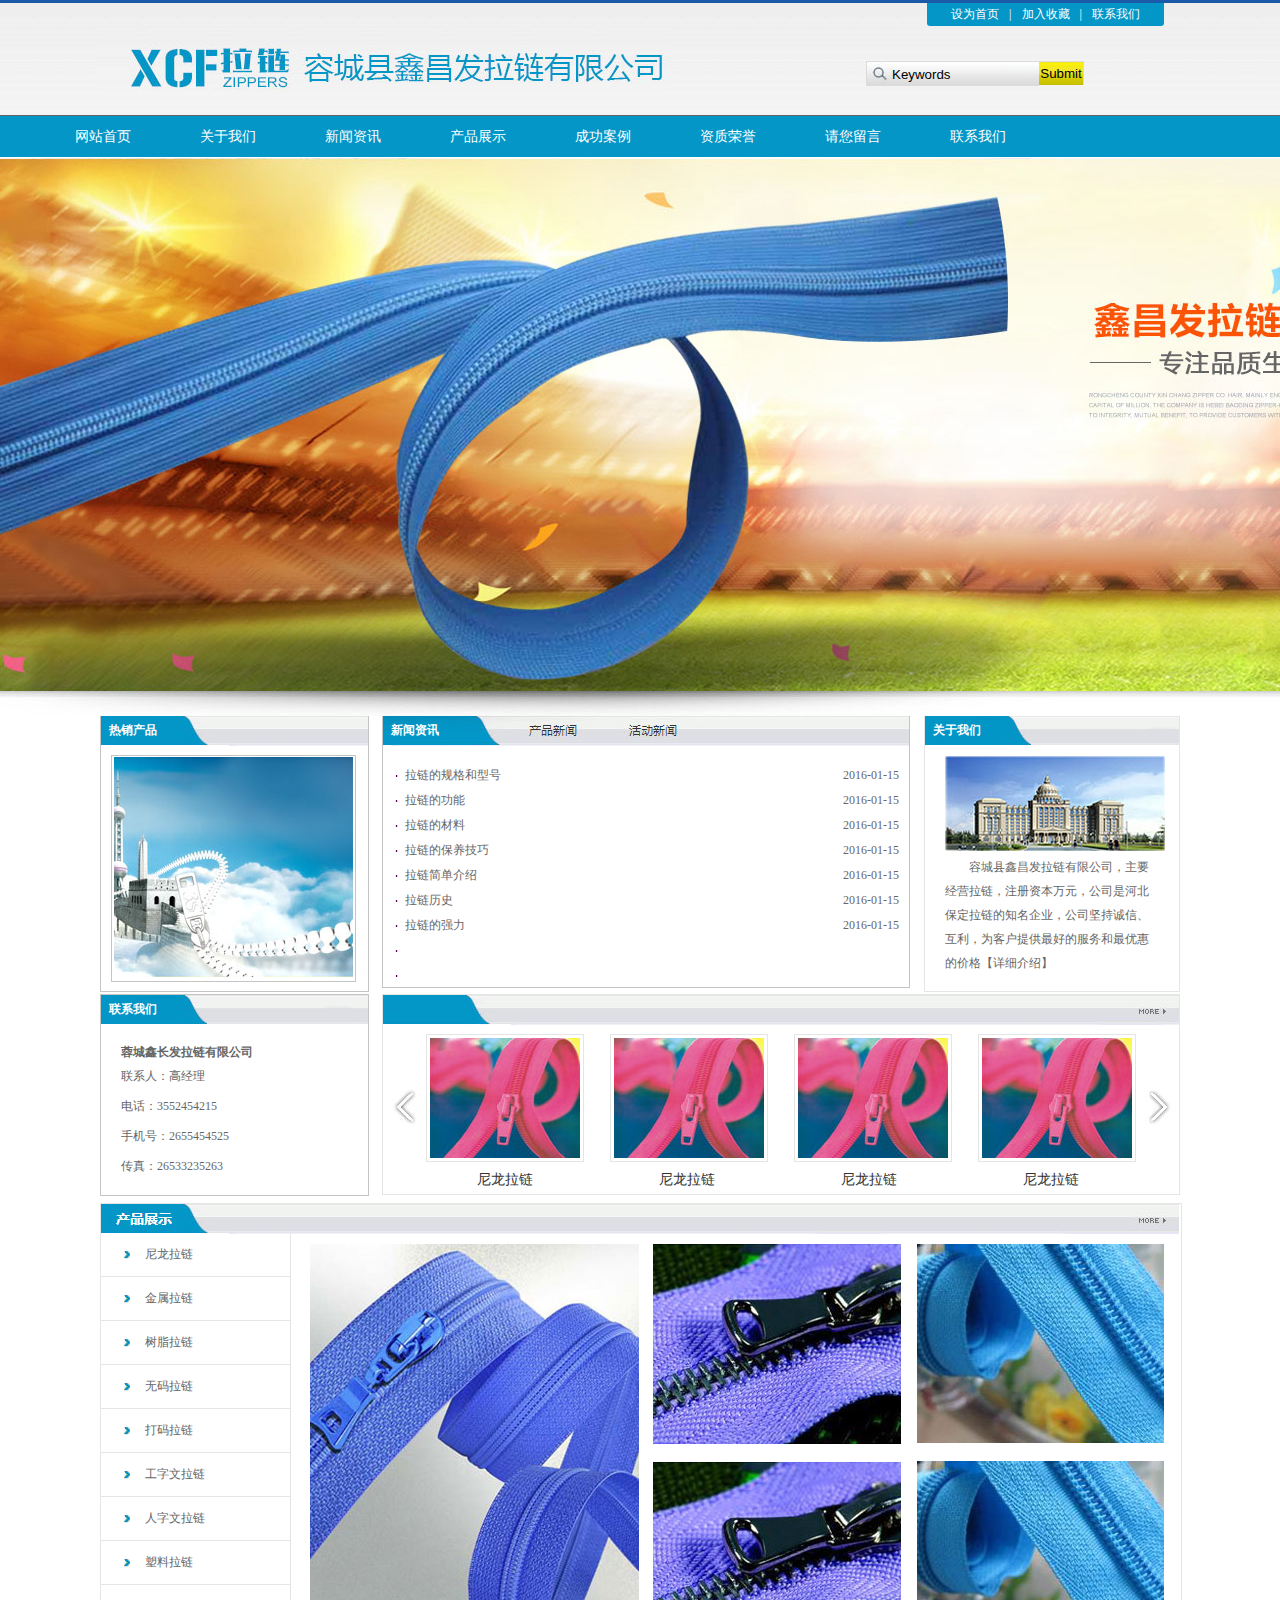
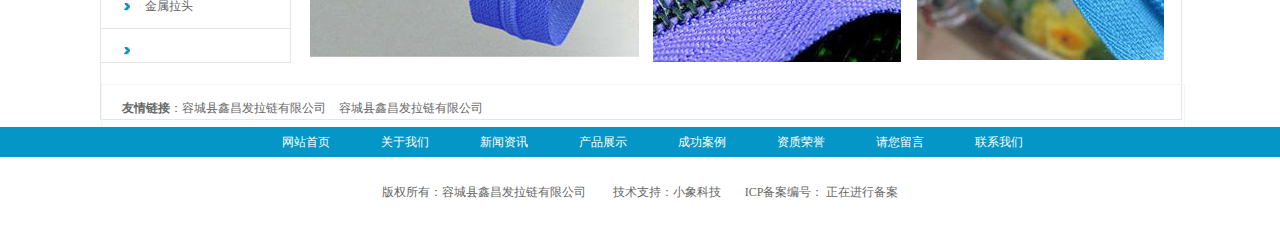
<file: index.html>
<!doctype html>
<html>
<head>
<meta charset="utf-8">
<title>首页</title>
</head>
<link type="text/css" href="css/Untitled-3.css" rel="stylesheet"/>

<body>
<div class="top">
	<div class="top1 clearfix">
    	<div class="top_nav">
        	<a href="index.html">设为首页</a>|<a href="index.html">加入收藏</a>|<a href="adout.html">联系我们</a>
        </div>
        <div class="top_logo"><img src="img/logo.jpg" alt="logo"></div>
        <div class="top_search">
        	<form action="" method="" name="">
            	<input type="text" name="" value="Keywords" class="keywords"><input type="submit" class="submit">
            </form>
        </div>
    </div>
</div>
<div class="nav">
	<ul>
    	<li><a href="index.html">网站首页</a></li>
    	<li><a href="about.html">关于我们</a>
        	<ul class="gwidth clearfix">
            	<li><a href="index.html">公司简介</a></li>
            	<li><a href="honor.html">资质荣誉</a></li>
            	<li><a href="index.html">领导致辞</a></li>
            	<li><a href="contact.html">联系我们</a></li>
            </ul>
        </li>
    	<li><a href="news.html">新闻资讯</a></li>
    	<li><a href="product.html">产品展示</a></li>
    	<li><a href="case.html">成功案例</a></li>
    	<li><a href="honor.html">资质荣誉</a></li>
    	<li><a href="leave.html">请您留言</a></li>
    	<li><a href="contact.html">联系我们</a></li>
    </ul>
</div>
<div class="banner">
	<img src="img/banner.jpg" alt="banner">
</div>

<div class="index">
    <div class="index1">
        <div class="index11"><h2>热销产品</h2>
             <div class="index12"><img src="img/a1.jpg" style="padding:1px 2px"></div>
             
        </div>
        <div class="index13"><h2>新闻资讯</h2>
            <ul>
                <li>拉链的规格和型号<span>2016-01-15</span></li>
                <li>拉链的功能<span>2016-01-15</span></li>
                <li>拉链的材料<span>2016-01-15</span></li>
                <li>拉链的保养技巧<span>2016-01-15</span></li>
                <li>拉链简单介绍<span>2016-01-15</span></li>
                <li>拉链历史<span>2016-01-15</span></li>
                <li>拉链的强力<span>2016-01-15</span></li>
                <li>&nbsp;</li>
                <li>&nbsp;</li>
            </ul>
        </div>
        <div class="index14"><h2>关于我们</h2>
             <img src="img/a4.jpg" style="padding:11px 14px 0 20px;"/>
             <p> 容城县鑫昌发拉链有限公司，主要经营拉链，注册资本万元，公司是河北保定拉链的知名企业，公司坚持诚信、互利，为客户提供最好的服务和最优惠的价格【详细介绍】</p>
        </div>
    </div>
    <div class="index2">
        <div class="index21">
            <h2>联系我们</h2>
            <h3>蓉城鑫长发拉链有限公司</h3>
            <p>联系人：高经理<br/>电话：3552454215<br>手机号：2655454525<br> 传真：26533235263</p>
        </div>
        <div class="index22">
             <div class="index23">
                 <img src="img/a6.jpg" style="float:left;">
                  <div class="index24"><img src="img/a8.jpg" style=" padding:3px;"></div>
                  <div class="index24"><img src="img/a8.jpg" style=" padding:3px;"></div>
                  <div class="index24"><img src="img/a8.jpg" style=" padding:3px;"></div>
                  <div class="index24" style="margin-right:0;;"><img src="img/a8.jpg" style=" padding:3px; "></div>
                  <img src="img/a7.jpg"/>
                  <div class="index25" style="margin-left:44px"><p>尼龙拉链</p></div>
                  <div class="index25"><p>尼龙拉链</p></div>
                  <div class="index25"><p>尼龙拉链</p></div>
                  <div class="index25"><p>尼龙拉链</p></div>
             </div>
             
        </div>
        
    </div>
	<div class="index3">
            <div class="index31">
                <div class="index32">
                  <ul>
            	     <li><a href="">尼龙拉链</a></li>
            	     <li><a href="">金属拉链</a></li>
            	     <li><a href="">树脂拉链</a></li>
            	     <li><a href="">无码拉链</a></li>
            	     <li><a href="">打码拉链</a></li>
            	     <li><a href="">工字文拉链</a></li>
            	     <li><a href="">人字文拉链</a></li>
            	     <li><a href="">塑料拉链</a></li>
            	     <li><a href="">金属拉头</a></li>
            	     <li style="border-bottom:none;">&nbsp;</li>
                 </ul>
                </div>
                <div class="index33">
                    <div class="index35">
                         <img src="img/a10.jpg">
                    </div>
                    <div class="index34">
                        <img src="img/a11.jpg" style="padding:0 16px 18px 0; float:left;" >
                        <img src="img/a12.jpg" style="padding:0 0 18px 0; float:left;"  >
                        <img src="img/a11.jpg" style="padding:0 16px 0 0; float:left;" >
                        <img src="img/a12.jpg" >
                    </div>
                </div>
            </div>
            <div class="link"><strong>友情链接</strong>：<a href="">容城县鑫昌发拉链有限公司</a> <a href="">容城县鑫昌发拉链有限公司</a>
            </div>
        </div>
            
        
            	
                 
</div>

<div class="botnav">
	<a href="index.html">网站首页</a>
    <a href="about.html">关于我们</a> 
	<a href="news.html">新闻资讯</a>
    <a href="product.html">产品展示</a>
    <a href="case.html">成功案例</a>
    <a href="honor.html">资质荣誉</a>
    <a href="leave.html">请您留言</a>
    <a href="contact.html">联系我们</a>
</div>
<div class="bottom">
	版权所有：容城县鑫昌发拉链有限公司 　　技术支持：小象科技　　ICP备案编号： 正在进行备案 
</div>
</body>

</html>
</file>
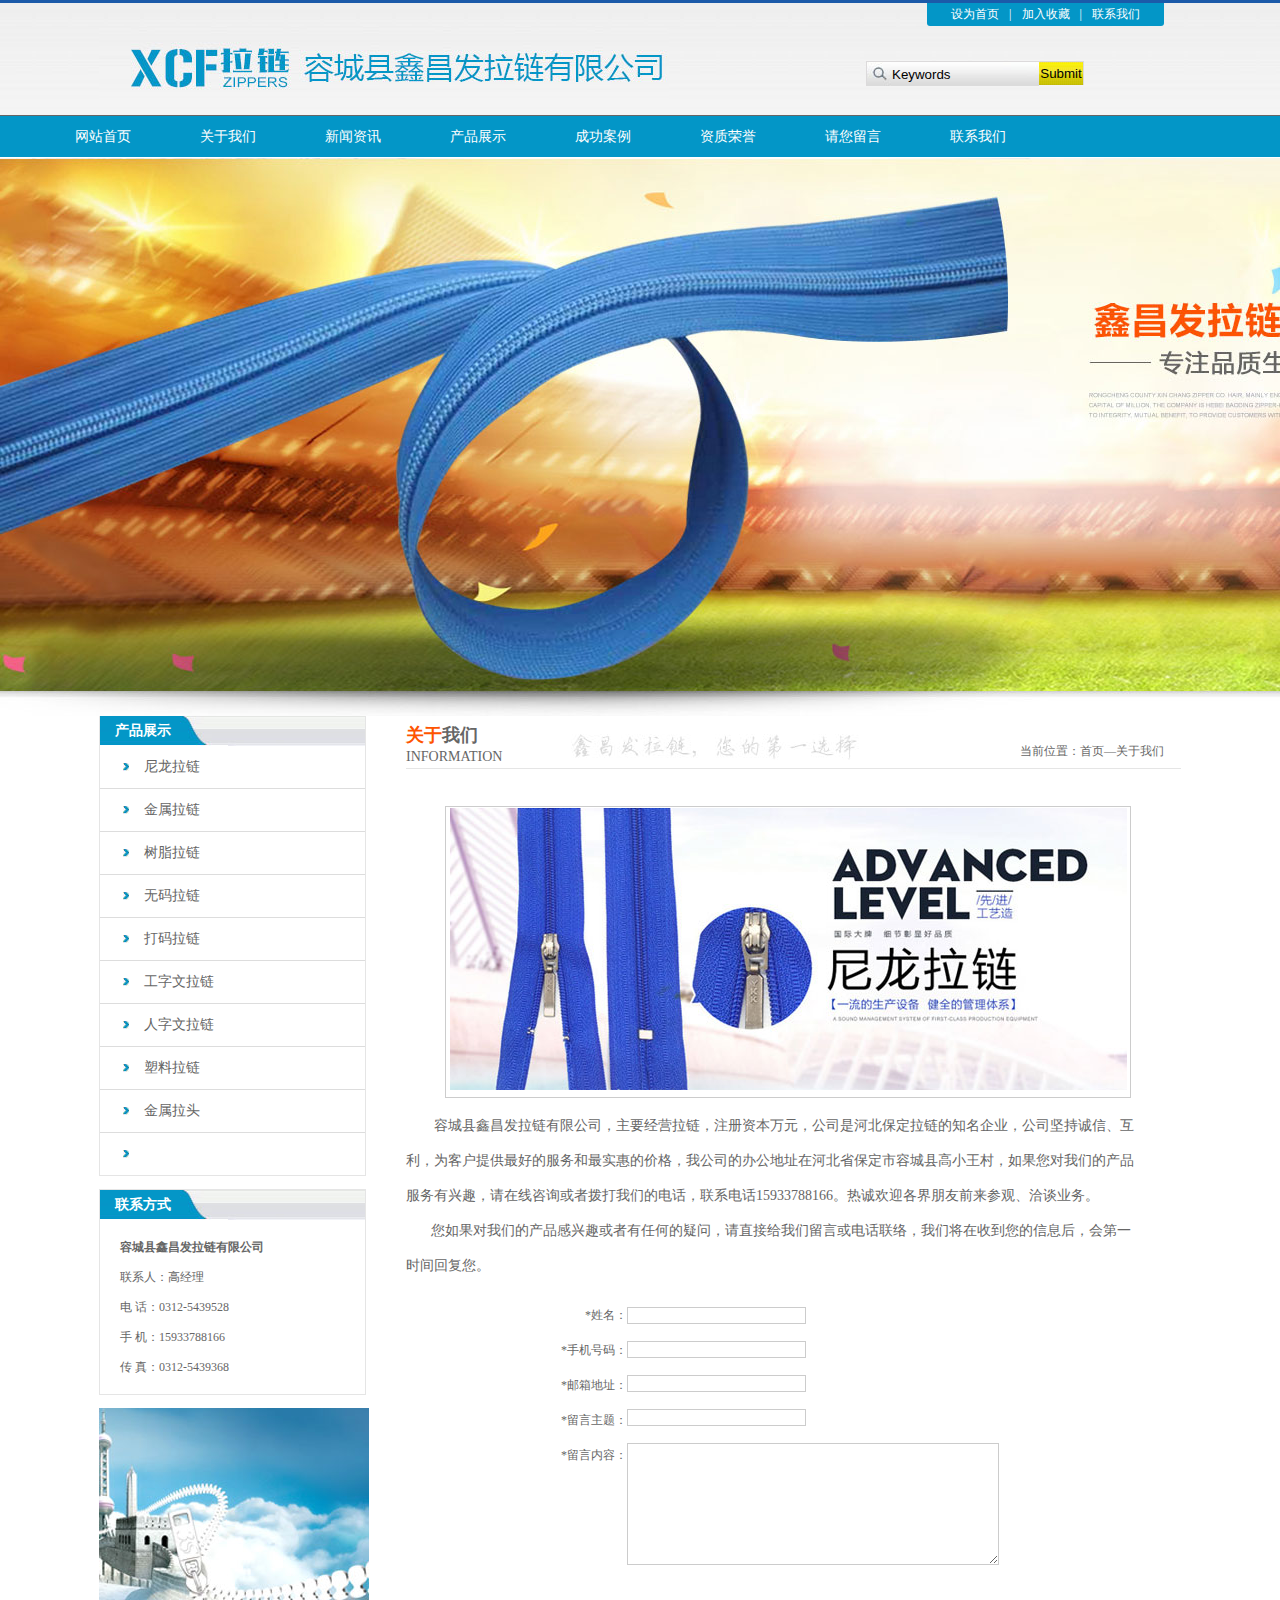
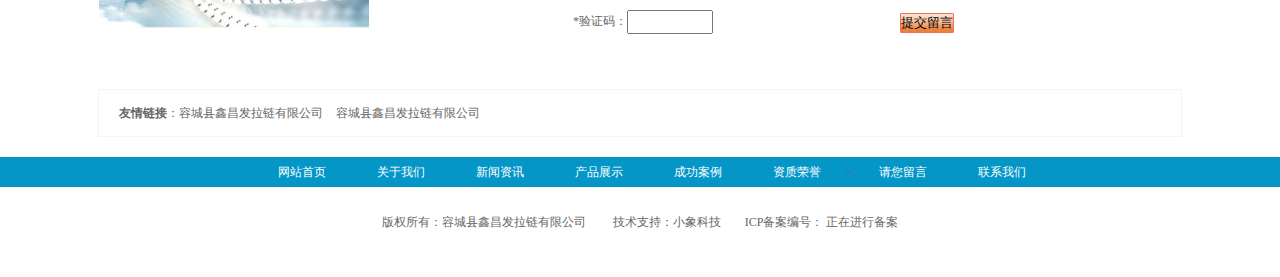
<file: about.html>
<!doctype html>
<html>
<head>
<meta charset="utf-8">
<title>关于我们</title>
<link type="text/css" href="css/Untitled-3.css" rel="stylesheet"/>

</head>

<body>
<div class="top">
	<div class="top1 clearfix">
    	<div class="top_nav">
        	<a href="#">设为首页</a>|<a href="#">加入收藏</a>|<a href="#">联系我们</a>
        </div>
        <div class="top_logo"><img src="img/logo.jpg"></div>
        <div class="top_search">
        	<form action="" method="" name="">
            	<input type="text" name="" value="Keywords" class="keywords"><input type="submit" class="submit">
            </form>
        </div>
    </div>
</div>
<div class="nav">
	<ul>
    	<li><a href="index.html">网站首页</a></li>
    	<li><a href="about.html">关于我们</a>
        	<ul class="gwidth clearfix">
            	<li><a href="index.html">公司简介</a></li>
            	<li><a href="honor.html">资质荣誉</a></li>
            	<li><a href="index.html">领导致辞</a></li>
            	<li><a href="contact.html">联系我们</a></li>
            </ul>
        </li>
    	<li><a href="news.html">新闻资讯</a></li>
    	<li><a href="product.html">产品展示</a></li>
    	<li><a href="case.html">成功案例</a></li>
    	<li><a href="honor.html">资质荣誉</a></li>
    	<li><a href="leave.html">请您留言</a></li>
    	<li><a href="contact.html">联系我们</a></li>
    </ul>
</div>
<div class="banner">
	<img src="img/banner.jpg" alt="banner">
</div>
<div class="gwidth clearfix">
	<div class="content_left">
    	<div class="content_news">
        	<h2>产品展示</h2>
            <ul>
            	<li><a href="">尼龙拉链</a></li>
            	<li><a href="">金属拉链</a></li>
            	<li><a href="">树脂拉链</a></li>
            	<li><a href="">无码拉链</a></li>
            	<li><a href="">打码拉链</a></li>
            	<li><a href="">工字文拉链</a></li>
            	<li><a href="">人字文拉链</a></li>
            	<li><a href="">塑料拉链</a></li>
            	<li><a href="">金属拉头</a></li>
            	<li>&nbsp;</li>
            </ul>
        </div>
    	<div class="content_news">
        	<h2>联系方式</h2>
            <p><strong>容城县鑫昌发拉链有限公司</strong><br>联系人：高经理<br>电   话：0312-5439528<br>手   机：15933788166<br>传   真：0312-5439368</p>
        </div>
        <img src="img/lunbo.jpg" alt="">
    </div>
	<div class="content_right">
    	<div class="content_r_t">
        	<h2><font color="#fe5400">关于</font>我们<br><span>INFORMATION</span></h2>
            <p>当前位置：首页—关于我们</p>
        </div>
        <div class="about">
        	<div class="about1"><img src="img/a-13.jpg" style="padding:1px 4px;"></div>
            <p>容城县鑫昌发拉链有限公司，主要经营拉链，注册资本万元，公司是河北保定拉链的知名企业，公司坚持诚信、互利，为客户提供最好的服务和最实惠的价格，我公司的办公地址在河北省保定市容城县高小王村，如果您对我们的产品服务有兴趣，请在线咨询或者拨打我们的电话，联系电话15933788166。热诚欢迎各界朋友前来参观、洽谈业务。<br>
     &nbsp;&nbsp;&nbsp;&nbsp;&nbsp;&nbsp;&nbsp;您如果对我们的产品感兴趣或者有任何的疑问，请直接给我们留言或电话联络，我们将在收到您的信息后，会第一时间回复您。
           </p>
           <div class="about2">
             <ul>
               <li style="padding-top:0">*姓名：</li>
               <li>*手机号码：</li>
                <li>*邮箱地址：</li>
                <li> *留言主题：</li>
                <li>*留言内容：</li>
                <li style="padding-top:149px;">*验证码：</li>
               </ul>
               <form>
                   <input type="text" name="" value="" style=" border:1px solid #ccc;"><br>
                  <input type="text" name="" value="" style=" margin-top:17px; border:1px solid #ccc;"><br>
                  <input type="text" name="" value="" style=" margin-top:17px; border:1px solid #ccc;"><br>
                 <input type="text" name="" value="" style=" margin-top:17px; border:1px solid #ccc;" ><br>
                 <textarea style="width:370px; height:120px; margin-top:17px; border:1px solid #ccc;"></textarea>
                 <input type="text" name="" value="" style="display:inline-block; width:82px; height:20px; margin:41px 184px 0 0;">
                 <input type="submit" value="提交留言" style="background:url(img/a1.png) repeat-x center center; border:1px solid #f27250; border-radius:1px;">
               </form>
           </div>
        </div>
    </div>
</div>
<div class="link">
	<strong>友情链接</strong>：<a href="">容城县鑫昌发拉链有限公司</a> <a href="">容城县鑫昌发拉链有限公司</a> 
</div>
<div class="botnav">
	<a href="index.html">网站首页</a>
    <a href="about.html">关于我们</a> 
	<a href="news.html">新闻资讯</a>
    <a href="product.html">产品展示</a>
    <a href="case.html">成功案例</a>
    <a href="honor.html">资质荣誉</a>>
    <a href="leave.html">请您留言</a>
    <a href="contact.html">联系我们</a>
</div>
<div class="bottom">
	版权所有：容城县鑫昌发拉链有限公司 　　技术支持：小象科技　　ICP备案编号： 正在进行备案 
</div>
</body>
</html>
</file>
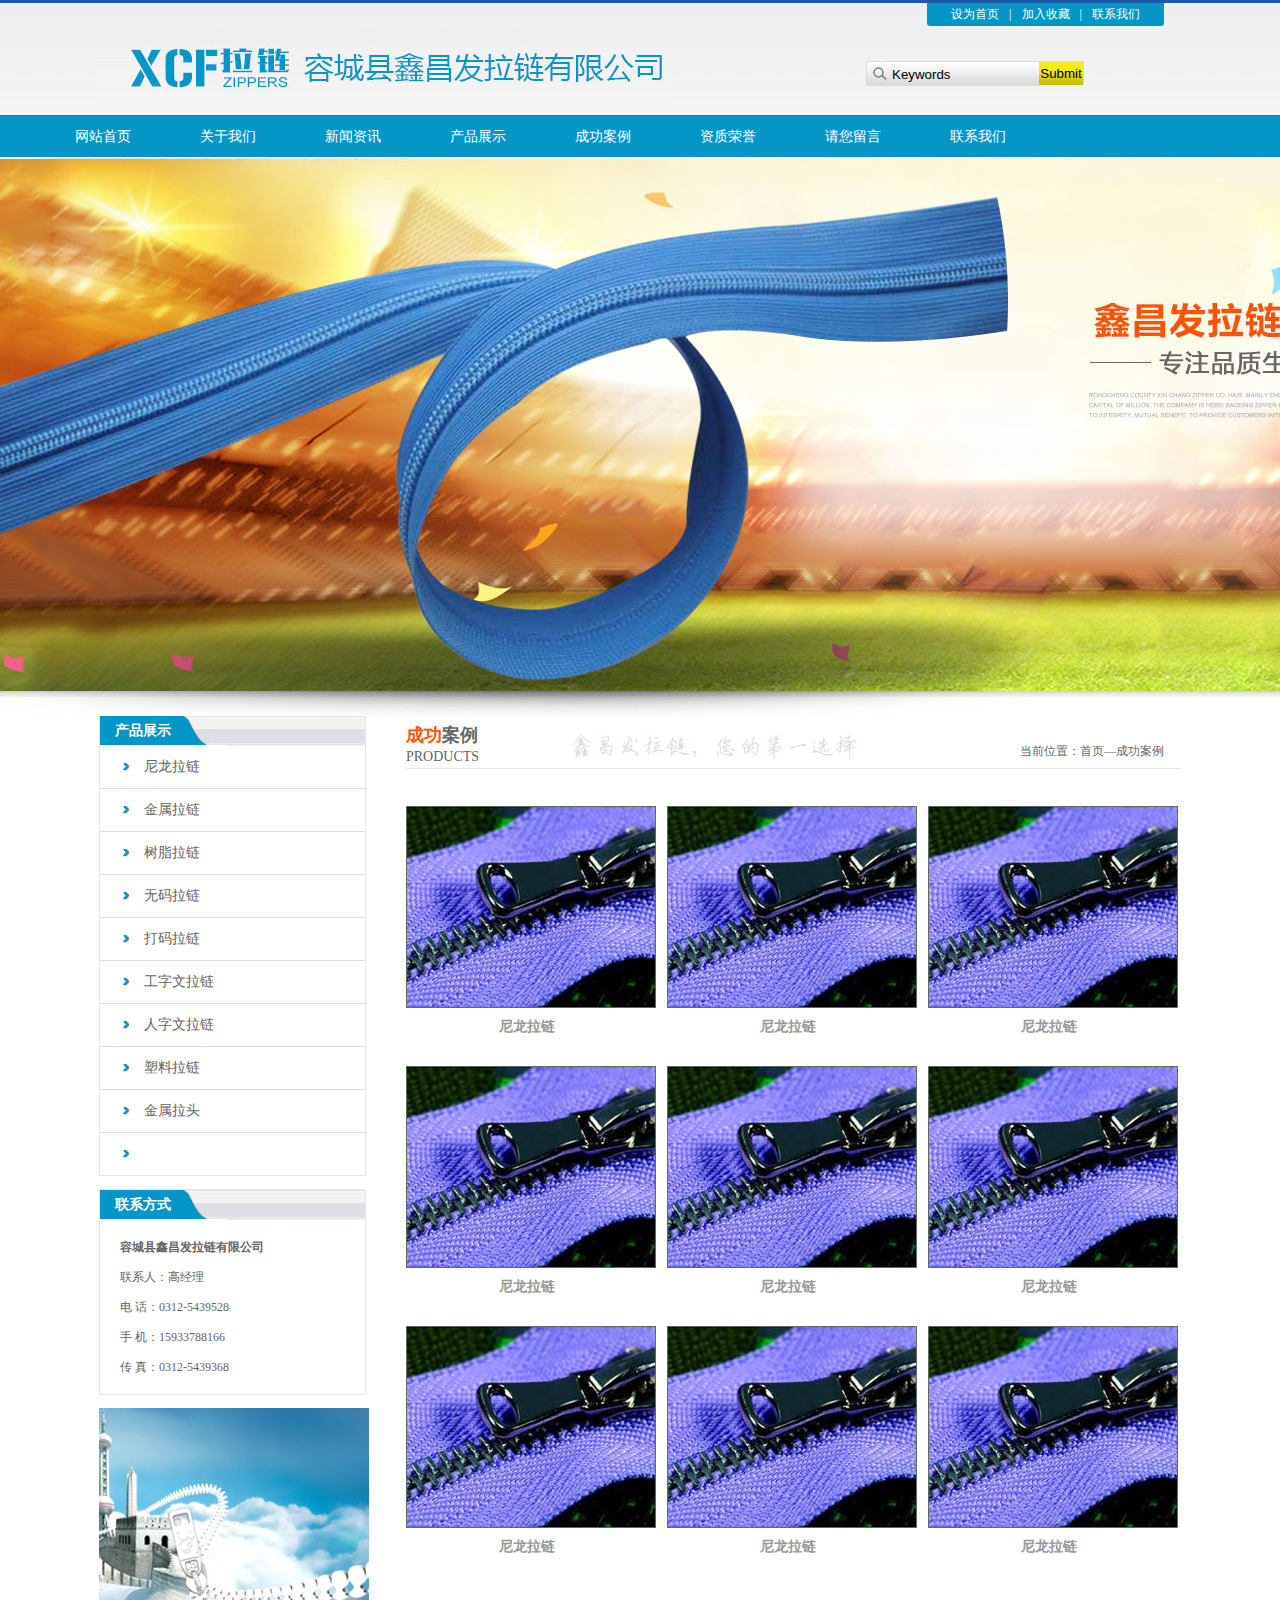
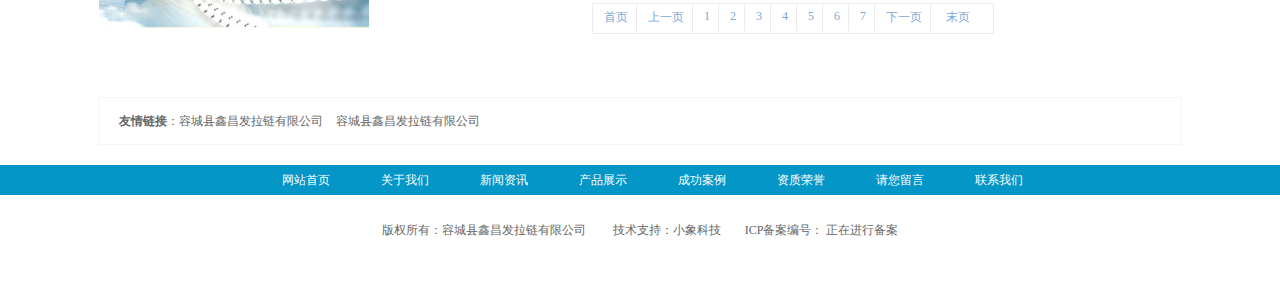
<file: case.html>
<!doctype html>
<html>
<head>
<meta charset="utf-8">
<title>成功案例</title>
<link type="text/css" href="css/Untitled-3.css" rel="stylesheet"/>
</head>

<body>
<div class="top">
	<div class="top1 clearfix">
    	<div class="top_nav">
        	<a href="#">设为首页</a>|<a href="#">加入收藏</a>|<a href="#">联系我们</a>
        </div>
        <div class="top_logo"><img src="img/logo.jpg"></div>
        <div class="top_search">
        	<form action="" method="" name="">
            	<input type="text" name="" value="Keywords" class="keywords"><input type="submit" class="submit">
            </form>
        </div>
    </div>
</div>
<div class="nav">
	<ul>
    	<li><a href="index.html">网站首页</a></li>
    	<li><a href="about.html">关于我们</a>
        	<ul class="gwidth clearfix">
            	<li><a href="index.html">公司简介</a></li>
            	<li><a href="honor.html">资质荣誉</a></li>
            	<li><a href="index.html">领导致辞</a></li>
            	<li><a href="contact.html">联系我们</a></li>
            </ul>
        </li>
    	<li><a href="news.html">新闻资讯</a></li>
    	<li><a href="product.html">产品展示</a></li>
    	<li><a href="case.html">成功案例</a></li>
    	<li><a href="honor.html">资质荣誉</a></li>
    	<li><a href="leave.html">请您留言</a></li>
    	<li><a href="contact.html">联系我们</a></li>
    </ul>
</div>
<div class="banner">
	<img src="img/banner.jpg" alt="banner">
</div>
<div class="gwidth clearfix">
	<div class="content_left">
    	<div class="content_news">
        	<h2>产品展示</h2>
            <ul>
            	<li><a href="#">尼龙拉链</a></li>
            	<li><a href="#">金属拉链</a></li>
            	<li><a href="#">树脂拉链</a></li>
            	<li><a href="#">无码拉链</a></li>
            	<li><a href="#">打码拉链</a></li>
            	<li><a href="#">工字文拉链</a></li>
            	<li><a href="#">人字文拉链</a></li>
            	<li><a href="#">塑料拉链</a></li>
            	<li><a href="#">金属拉头</a></li>
            	<li>&nbsp;</li>
            </ul>
        </div>
    	<div class="content_news">
        	<h2>联系方式</h2>
            <p><strong>容城县鑫昌发拉链有限公司</strong><br>联系人：高经理<br>电   话：0312-5439528<br>手   机：15933788166<br>传   真：0312-5439368</p>
        </div>
        <img src="img/lunbo.jpg" alt="">
    </div>
	<div class="content_right">
    	<div class="content_r_t">
        	<h2><font color="#fe5400">成功</font>案例<br><span>PRODUCTS</span></h2>
            <p>当前位置：首页—成功案例</p>
        </div>
        <div class="product">
            <div class="product2">
                <ul>
                  <li><img src="img/a11.jpg"><span>尼龙拉链</span></li>
                  <li><img src="img/a11.jpg"><span>尼龙拉链</span></li>
                  <li style="padding-right:0;"><img src="img/a11.jpg"><span>尼龙拉链</span></li>
                  <li><img src="img/a11.jpg"><span>尼龙拉链</span></li>
                  <li><img src="img/a11.jpg"><span>尼龙拉链</span></li>
                  <li style="padding-right:0;"><img src="img/a11.jpg"><span>尼龙拉链</span></li>
                  <li><img src="img/a11.jpg"><span>尼龙拉链</span></li>
                  <li><img src="img/a11.jpg"><span>尼龙拉链</span></li>
                  <li style="padding-right:0;"><img src="img/a11.jpg"><span>尼龙拉链</span></li>
               </ul>
            </div>
        	<div class="product1">
               <ul>
        		  <li>首页</li>
        		  <li>上一页</li>
        		  <li>1</li>
        		  <li>2</li>
        		  <li>3</li>
        		  <li>4</li>
        		  <li>5</li>
        		  <li>6</li>
        		  <li>7</li>
        		  <li>下一页</li>
        		  <li>末页</li>
            
            	
                </ul>
            </div>        
        </div>
    </div>
</div>
<div class="link">
	<strong>友情链接</strong>：<a href="#">容城县鑫昌发拉链有限公司</a> <a href="#">容城县鑫昌发拉链有限公司</a> 
</div>
<div class="botnav">
	<a href="index.html">网站首页</a>
    <a href="about.html">关于我们</a> 
	<a href="news.html">新闻资讯</a>
    <a href="product.html">产品展示</a>
    <a href="case.html">成功案例</a>
    <a href="honor.html">资质荣誉</a>
    <a href="leave.html">请您留言</a>
    <a href="contact.html">联系我们</a>
</div>
<div class="bottom">
	版权所有：容城县鑫昌发拉链有限公司 　　技术支持：小象科技　　ICP备案编号： 正在进行备案 
</div>
</body>
</html>
</file>
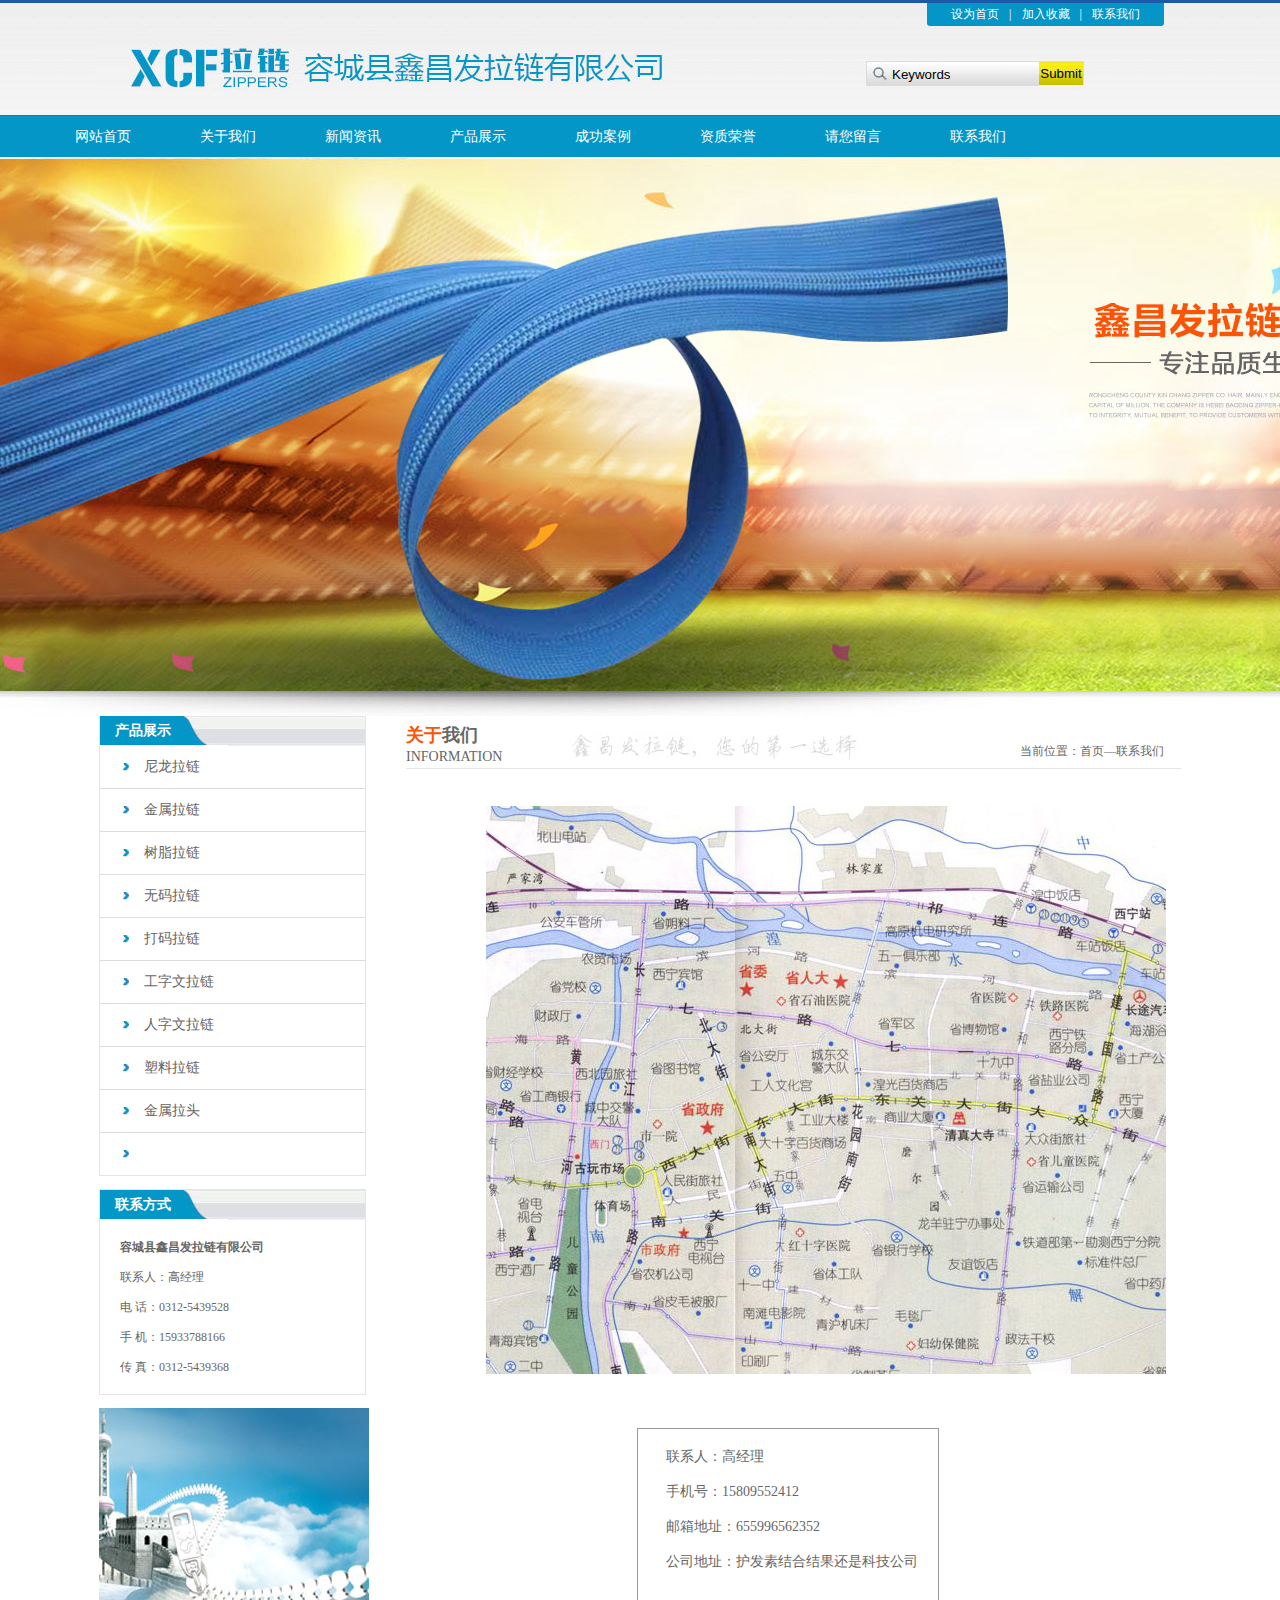
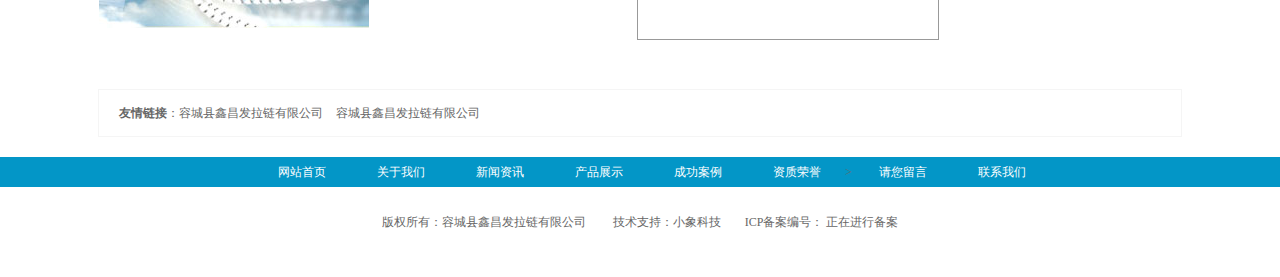
<file: contact.html>
<!doctype html>
<html>
<head>
<meta charset="utf-8">
<title>关于我们</title>
<link type="text/css" href="css/Untitled-3.css" rel="stylesheet"/>

</head>

<body>
<div class="top">
	<div class="top1 clearfix">
    	<div class="top_nav">
        	<a href="#">设为首页</a>|<a href="#">加入收藏</a>|<a href="#">联系我们</a>
        </div>
        <div class="top_logo"><img src="img/logo.jpg"></div>
        <div class="top_search">
        	<form action="" method="" name="">
            	<input type="text" name="" value="Keywords" class="keywords"><input type="submit" class="submit">
            </form>
        </div>
    </div>
</div>
<div class="nav">
	<ul>
    	<li><a href="index.html">网站首页</a></li>
    	<li><a href="about.html">关于我们</a>
        	<ul class="gwidth clearfix">
            	<li><a href="index.html">公司简介</a></li>
            	<li><a href="honor.html">资质荣誉</a></li>
            	<li><a href="index.html">领导致辞</a></li>
            	<li><a href="contact.html">联系我们</a></li>
            </ul>
        </li>
    	<li><a href="news.html">新闻资讯</a></li>
    	<li><a href="product.html">产品展示</a></li>
    	<li><a href="case.html">成功案例</a></li>
    	<li><a href="honor.html">资质荣誉</a></li>
    	<li><a href="leave.html">请您留言</a></li>
    	<li><a href="contact.html">联系我们</a></li>
    </ul>
</div>
<div class="banner">
	<img src="img/banner.jpg" alt="banner">
</div>
<div class="gwidth clearfix">
	<div class="content_left">
    	<div class="content_news">
        	<h2>产品展示</h2>
            <ul>
            	<li><a href="">尼龙拉链</a></li>
            	<li><a href="">金属拉链</a></li>
            	<li><a href="">树脂拉链</a></li>
            	<li><a href="">无码拉链</a></li>
            	<li><a href="">打码拉链</a></li>
            	<li><a href="">工字文拉链</a></li>
            	<li><a href="">人字文拉链</a></li>
            	<li><a href="">塑料拉链</a></li>
            	<li><a href="">金属拉头</a></li>
            	<li>&nbsp;</li>
            </ul>
        </div>
    	<div class="content_news">
        	<h2>联系方式</h2>
            <p><strong>容城县鑫昌发拉链有限公司</strong><br>联系人：高经理<br>电   话：0312-5439528<br>手   机：15933788166<br>传   真：0312-5439368</p>
        </div>
        <img src="img/lunbo.jpg" alt="">
    </div>
	<div class="content_right">
    	<div class="content_r_t">
        	<h2><font color="#fe5400">关于</font>我们<br><span>INFORMATION</span></h2>
            <p>当前位置：首页—联系我们</p>
        </div>
        <div class="about">
        	<img src="img/a15.jpg" style="padding-left:80px;">
            <p style=" border:#999 1px solid; width:300px; height:200px; margin:50px auto;">联系人：高经理<br>　　手机号：15809552412<br> 　　邮箱地址：655996562352<br>　　公司地址：护发素结合结果还是科技公司</p>
           
        </div>
    </div>
</div>
<div class="link">
	<strong>友情链接</strong>：<a href="">容城县鑫昌发拉链有限公司</a> <a href="">容城县鑫昌发拉链有限公司</a> 
</div>
<div class="botnav">
	<a href="index.html">网站首页</a>
    <a href="about.html">关于我们</a> 
	<a href="news.html">新闻资讯</a>
    <a href="product.html">产品展示</a>
    <a href="case.html">成功案例</a>
    <a href="honor.html">资质荣誉</a>>
    <a href="leave.html">请您留言</a>
    <a href="contact.html">联系我们</a>
</div>
<div class="bottom">
	版权所有：容城县鑫昌发拉链有限公司 　　技术支持：小象科技　　ICP备案编号： 正在进行备案 
</div>
</body>
</html>
</file>
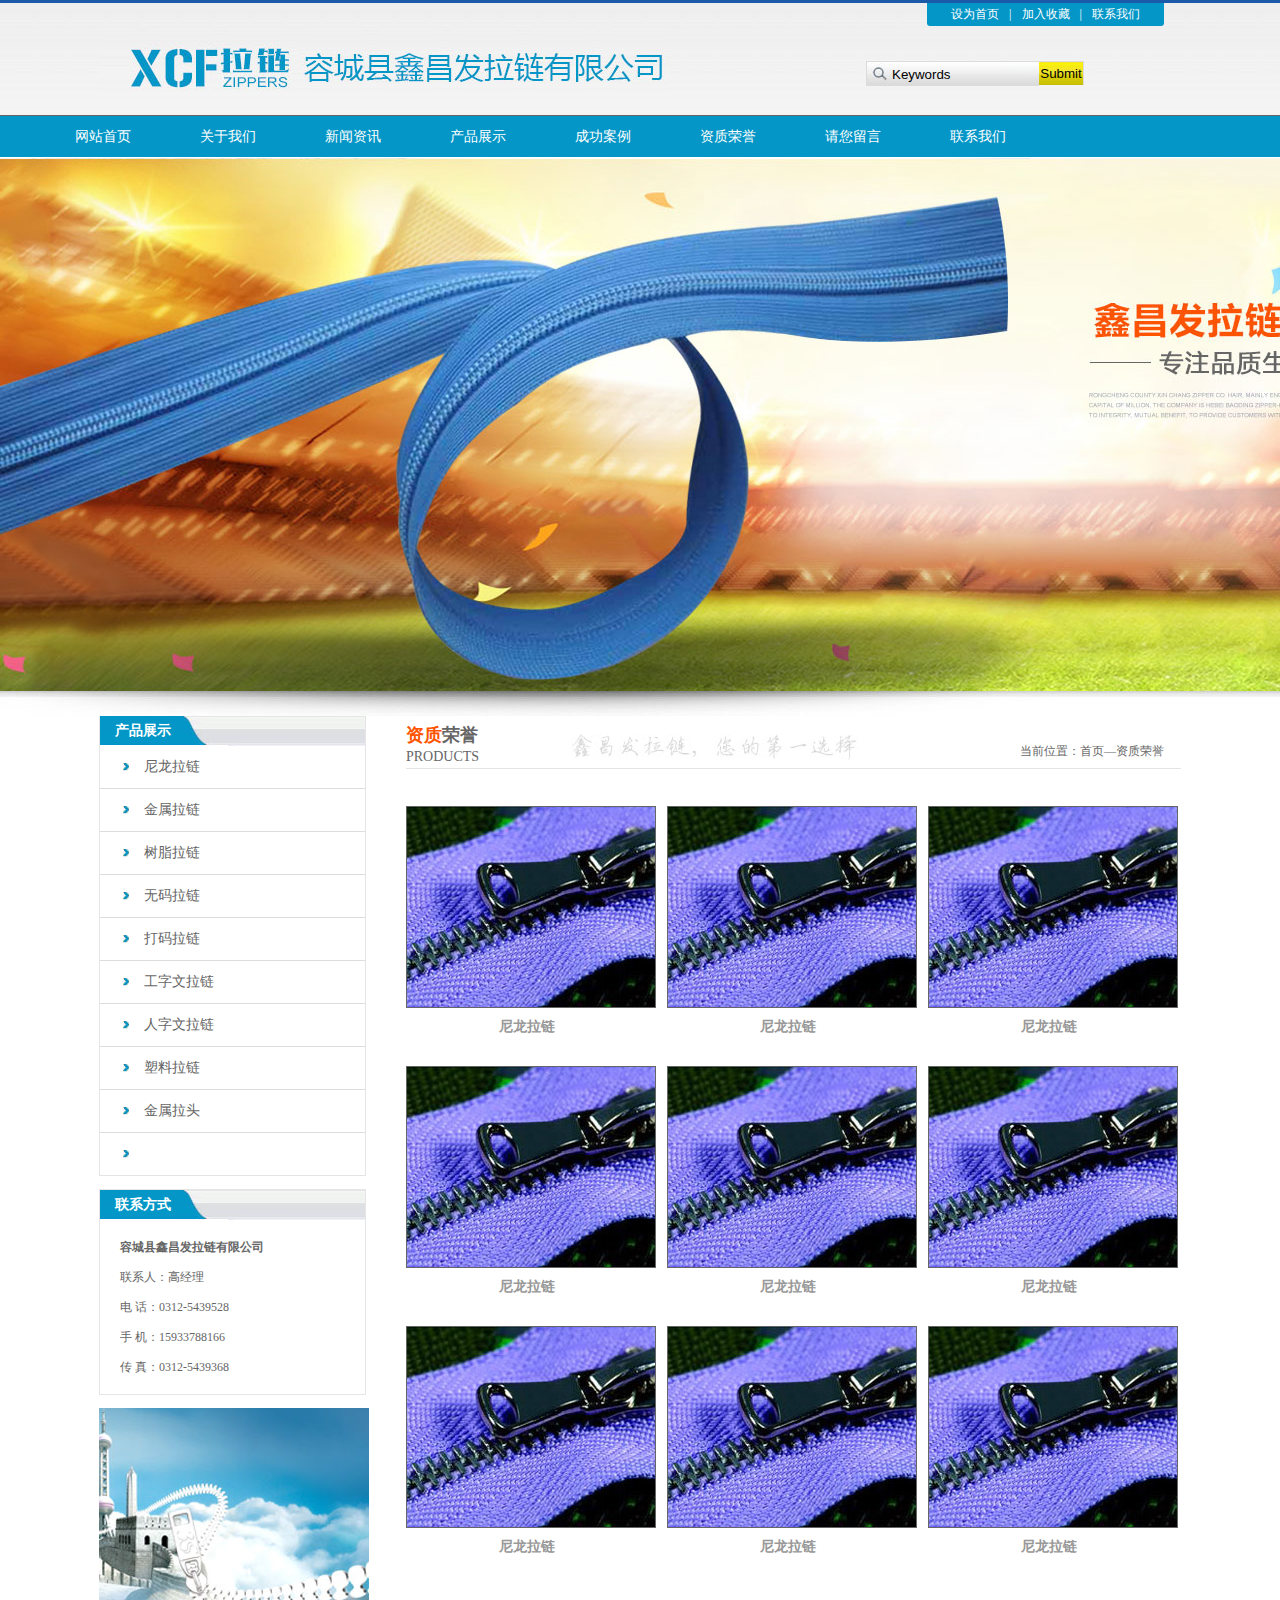
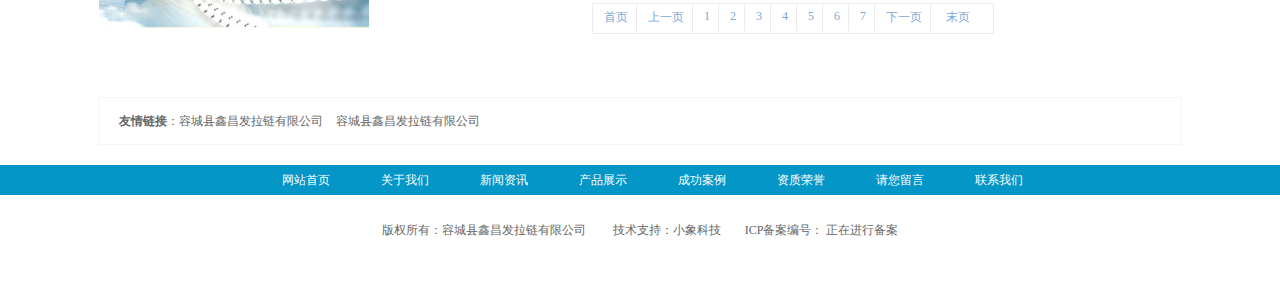
<file: honor.html>
<!doctype html>
<html>
<head>
<meta charset="utf-8">
<title>资质荣誉</title>
<link type="text/css" href="css/Untitled-3.css" rel="stylesheet"/>
</head>

<body>
<div class="top">
	<div class="top1 clearfix">
    	<div class="top_nav">
        	<a href="#">设为首页</a>|<a href="#">加入收藏</a>|<a href="#">联系我们</a>
        </div>
        <div class="top_logo"><img src="img/logo.jpg"></div>
        <div class="top_search">
        	<form action="" method="" name="">
            	<input type="text" name="" value="Keywords" class="keywords"><input type="submit" class="submit">
            </form>
        </div>
    </div>
</div>
<div class="nav">
	<ul>
    	<li><a href="index.html">网站首页</a></li>
    	<li><a href="about.html">关于我们</a>
        	<ul class="gwidth clearfix">
            	<li><a href="index.html">公司简介</a></li>
            	<li><a href="honor.html">资质荣誉</a></li>
            	<li><a href="index.html">领导致辞</a></li>
            	<li><a href="contact.html">联系我们</a></li>
            </ul>
        </li>
    	<li><a href="news.html">新闻资讯</a></li>
    	<li><a href="product.html">产品展示</a></li>
    	<li><a href="case.html">成功案例</a></li>
    	<li><a href="honor.html">资质荣誉</a></li>
    	<li><a href="leave.html">请您留言</a></li>
    	<li><a href="contact.html">联系我们</a></li>
    </ul>
</div>
<div class="banner">
	<img src="img/banner.jpg" alt="banner">
</div>
<div class="gwidth clearfix">
	<div class="content_left">
    	<div class="content_news">
        	<h2>产品展示</h2>
            <ul>
            	<li><a href="#">尼龙拉链</a></li>
            	<li><a href="#">金属拉链</a></li>
            	<li><a href="#">树脂拉链</a></li>
            	<li><a href="#">无码拉链</a></li>
            	<li><a href="#">打码拉链</a></li>
            	<li><a href="#">工字文拉链</a></li>
            	<li><a href="#">人字文拉链</a></li>
            	<li><a href="#">塑料拉链</a></li>
            	<li><a href="#">金属拉头</a></li>
            	<li>&nbsp;</li>
            </ul>
        </div>
    	<div class="content_news">
        	<h2>联系方式</h2>
            <p><strong>容城县鑫昌发拉链有限公司</strong><br>联系人：高经理<br>电   话：0312-5439528<br>手   机：15933788166<br>传   真：0312-5439368</p>
        </div>
        <img src="img/lunbo.jpg" alt="">
    </div>
	<div class="content_right">
    	<div class="content_r_t">
        	<h2><font color="#fe5400">资质</font>荣誉<br><span>PRODUCTS</span></h2>
            <p>当前位置：首页—资质荣誉</p>
        </div>
        <div class="product">
            <div class="product2">
                <ul>
                  <li><img src="img/a11.jpg"><span>尼龙拉链</span></li>
                  <li><img src="img/a11.jpg"><span>尼龙拉链</span></li>
                  <li style="padding-right:0;"><img src="img/a11.jpg"><span>尼龙拉链</span></li>
                  <li><img src="img/a11.jpg"><span>尼龙拉链</span></li>
                  <li><img src="img/a11.jpg"><span>尼龙拉链</span></li>
                  <li style="padding-right:0;"><img src="img/a11.jpg"><span>尼龙拉链</span></li>
                  <li><img src="img/a11.jpg"><span>尼龙拉链</span></li>
                  <li><img src="img/a11.jpg"><span>尼龙拉链</span></li>
                  <li style="padding-right:0;"><img src="img/a11.jpg"><span>尼龙拉链</span></li>
               </ul>
            </div>
        	<div class="product1">
               <ul>
        		  <li>首页</li>
        		  <li>上一页</li>
        		  <li>1</li>
        		  <li>2</li>
        		  <li>3</li>
        		  <li>4</li>
        		  <li>5</li>
        		  <li>6</li>
        		  <li>7</li>
        		  <li>下一页</li>
        		  <li>末页</li>
            
            	
                </ul>
            </div>        
        </div>
    </div>
</div>
<div class="link">
	<strong>友情链接</strong>：<a href="#">容城县鑫昌发拉链有限公司</a> <a href="#">容城县鑫昌发拉链有限公司</a> 
</div>
<div class="botnav">
	<a href="index.html">网站首页</a>
    <a href="about.html">关于我们</a> 
	<a href="news.html">新闻资讯</a>
    <a href="product.html">产品展示</a>
    <a href="case.html">成功案例</a>
    <a href="honor.html">资质荣誉</a>
    <a href="leave.html">请您留言</a>
    <a href="contact.html">联系我们</a>
</div>
<div class="bottom">
	版权所有：容城县鑫昌发拉链有限公司 　　技术支持：小象科技　　ICP备案编号： 正在进行备案 
</div>
</body>
</html>
</file>
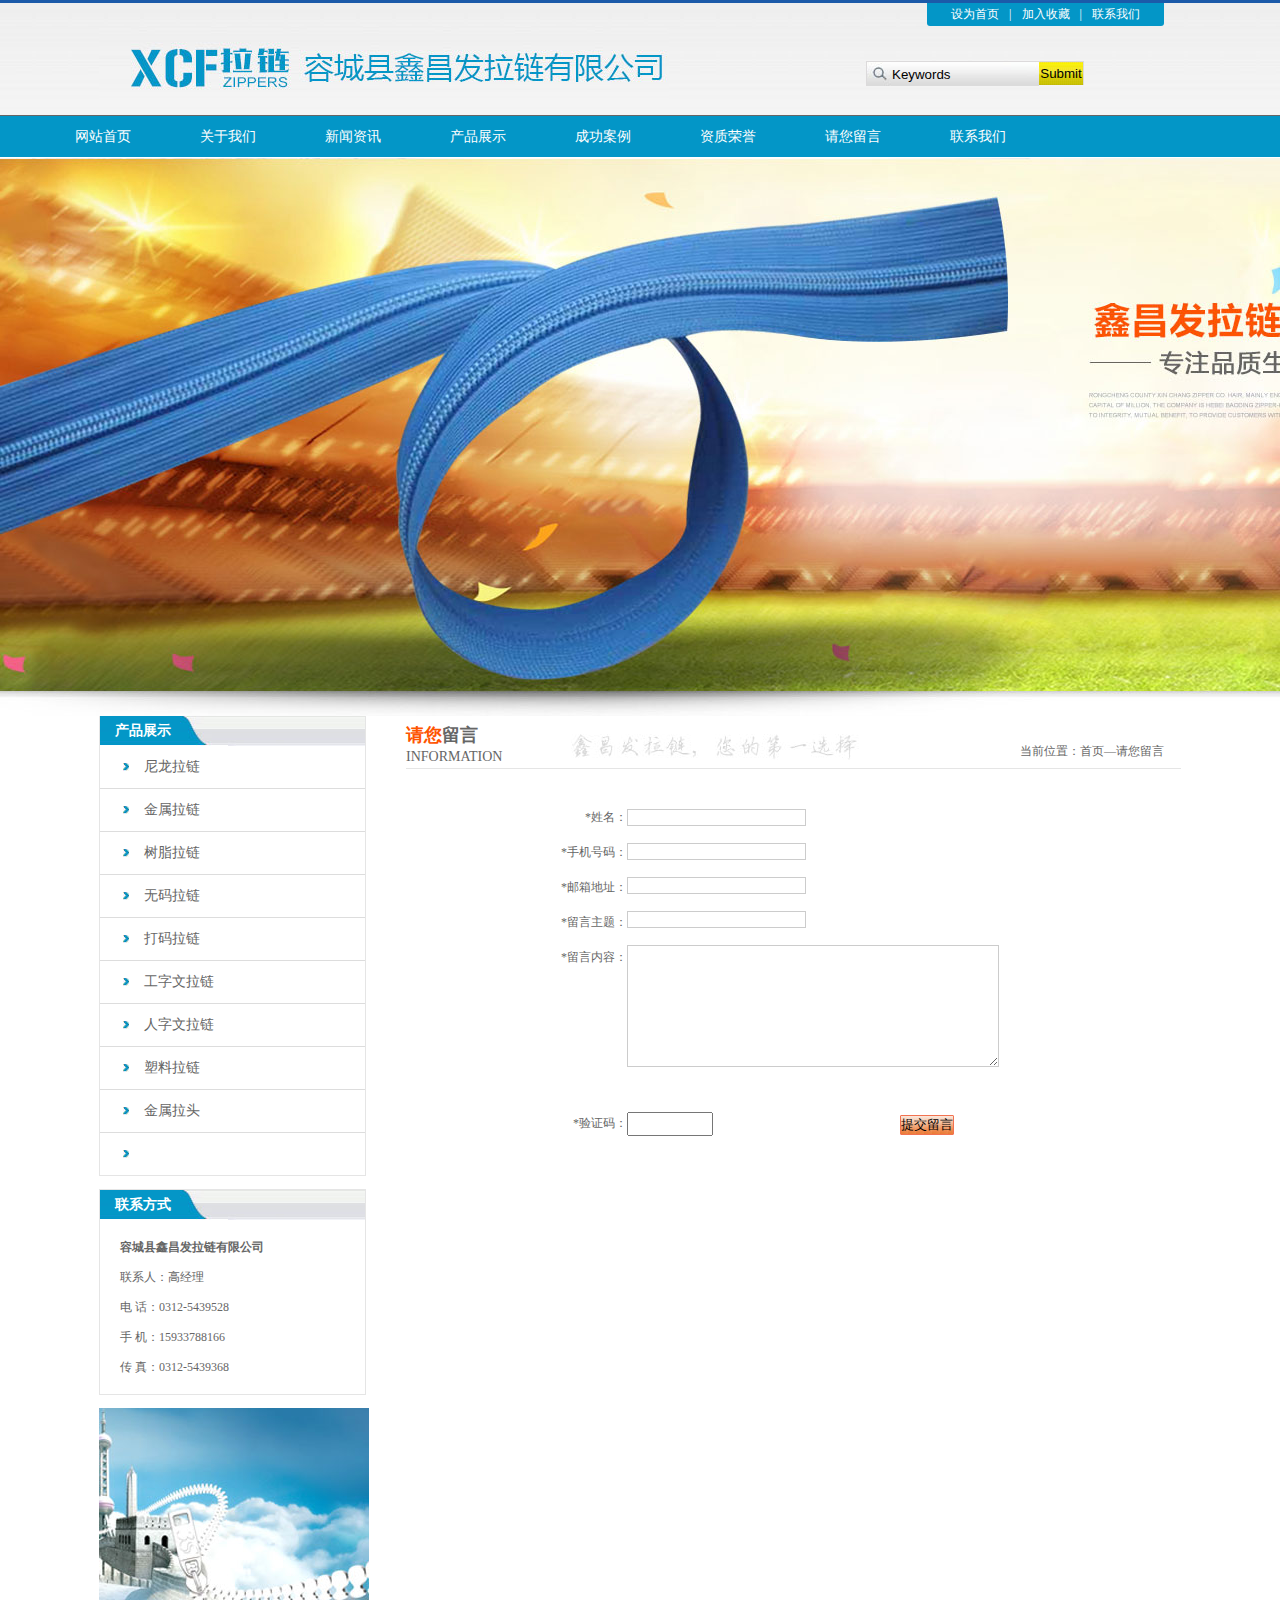
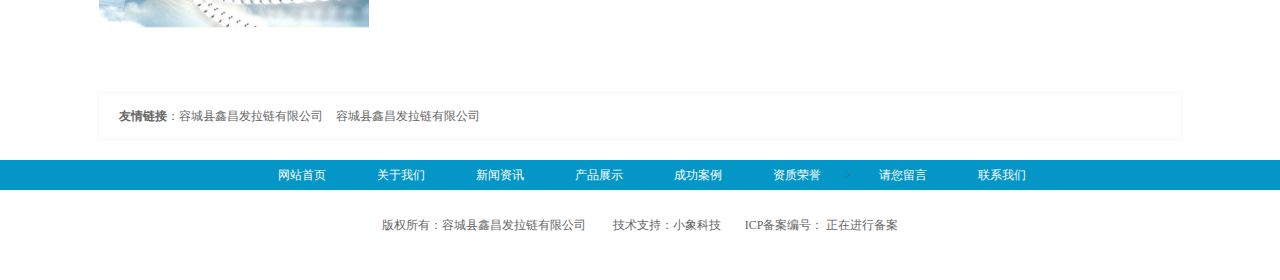
<file: leave.html>
<!doctype html>
<html>
<head>
<meta charset="utf-8">
<title>请您留言</title>
<link type="text/css" href="css/Untitled-3.css" rel="stylesheet"/>

</head>

<body>
<div class="top">
	<div class="top1 clearfix">
    	<div class="top_nav">
        	<a href="#">设为首页</a>|<a href="#">加入收藏</a>|<a href="#">联系我们</a>
        </div>
        <div class="top_logo"><img src="img/logo.jpg"></div>
        <div class="top_search">
        	<form action="" method="" name="">
            	<input type="text" name="" value="Keywords" class="keywords"><input type="submit" class="submit">
            </form>
        </div>
    </div>
</div>
<div class="nav">
	<ul>
    	<li><a href="index.html">网站首页</a></li>
    	<li><a href="about.html">关于我们</a>
        	<ul class="gwidth clearfix">
            	<li><a href="index.html">公司简介</a></li>
            	<li><a href="honor.html">资质荣誉</a></li>
            	<li><a href="index.html">领导致辞</a></li>
            	<li><a href="contact.html">联系我们</a></li>
            </ul>
        </li>
    	<li><a href="news.html">新闻资讯</a></li>
    	<li><a href="product.html">产品展示</a></li>
    	<li><a href="case.html">成功案例</a></li>
    	<li><a href="honor.html">资质荣誉</a></li>
    	<li><a href="leave.html">请您留言</a></li>
    	<li><a href="contact.html">联系我们</a></li>
    </ul>
</div>
<div class="banner">
	<img src="img/banner.jpg" alt="banner">
</div>
<div class="gwidth clearfix">
	<div class="content_left">
    	<div class="content_news">
        	<h2>产品展示</h2>
            <ul>
            	<li><a href="">尼龙拉链</a></li>
            	<li><a href="">金属拉链</a></li>
            	<li><a href="">树脂拉链</a></li>
            	<li><a href="">无码拉链</a></li>
            	<li><a href="">打码拉链</a></li>
            	<li><a href="">工字文拉链</a></li>
            	<li><a href="">人字文拉链</a></li>
            	<li><a href="">塑料拉链</a></li>
            	<li><a href="">金属拉头</a></li>
            	<li>&nbsp;</li>
            </ul>
        </div>
    	<div class="content_news">
        	<h2>联系方式</h2>
            <p><strong>容城县鑫昌发拉链有限公司</strong><br>联系人：高经理<br>电   话：0312-5439528<br>手   机：15933788166<br>传   真：0312-5439368</p>
        </div>
        <img src="img/lunbo.jpg" alt="">
    </div>
	<div class="content_right">
    	<div class="content_r_t">
        	<h2><font color="#fe5400">请您</font>留言<br><span>INFORMATION</span></h2>
            <p>当前位置：首页—请您留言</p>
        </div>
        <div class="about">
      
           <div class="about2">
             
             <ul>
               <li style="padding-top:0">*姓名：</li>
               <li>*手机号码：</li>
                <li>*邮箱地址：</li>
                <li> *留言主题：</li>
                <li>*留言内容：</li>
                <li style="padding-top:149px;">*验证码：</li>
               </ul>
               <form>
                   <input type="text" name="" value="" style=" border:1px solid #ccc;"><br>
                  <input type="text" name="" value="" style=" margin-top:17px; border:1px solid #ccc;"><br>
                  <input type="text" name="" value="" style=" margin-top:17px; border:1px solid #ccc;"><br>
                 <input type="text" name="" value="" style=" margin-top:17px; border:1px solid #ccc;" ><br>
                 <textarea style="width:370px; height:120px; margin-top:17px; border:1px solid #ccc;"></textarea>
                 <input type="text" name="" value="" style="display:inline-block; width:82px; height:20px; margin:41px 184px 0 0;">
                 <input type="submit" value="提交留言" style="background:url(img/a1.png) repeat-x center center; border:1px solid #f27250; border-radius:1px;">
               </form>
           </div>
        </div>
    </div>
</div>
<div class="link">
	<strong>友情链接</strong>：<a href="">容城县鑫昌发拉链有限公司</a> <a href="">容城县鑫昌发拉链有限公司</a> 
</div>
<div class="botnav">
	<a href="index.html">网站首页</a>
    <a href="about.html">关于我们</a> 
	<a href="news.html">新闻资讯</a>
    <a href="product.html">产品展示</a>
    <a href="case.html">成功案例</a>
    <a href="honor.html">资质荣誉</a>>
    <a href="leave.html">请您留言</a>
    <a href="contact.html">联系我们</a>
</div>
<div class="bottom">
	版权所有：容城县鑫昌发拉链有限公司 　　技术支持：小象科技　　ICP备案编号： 正在进行备案 
</div>
</body>
</html>
</file>
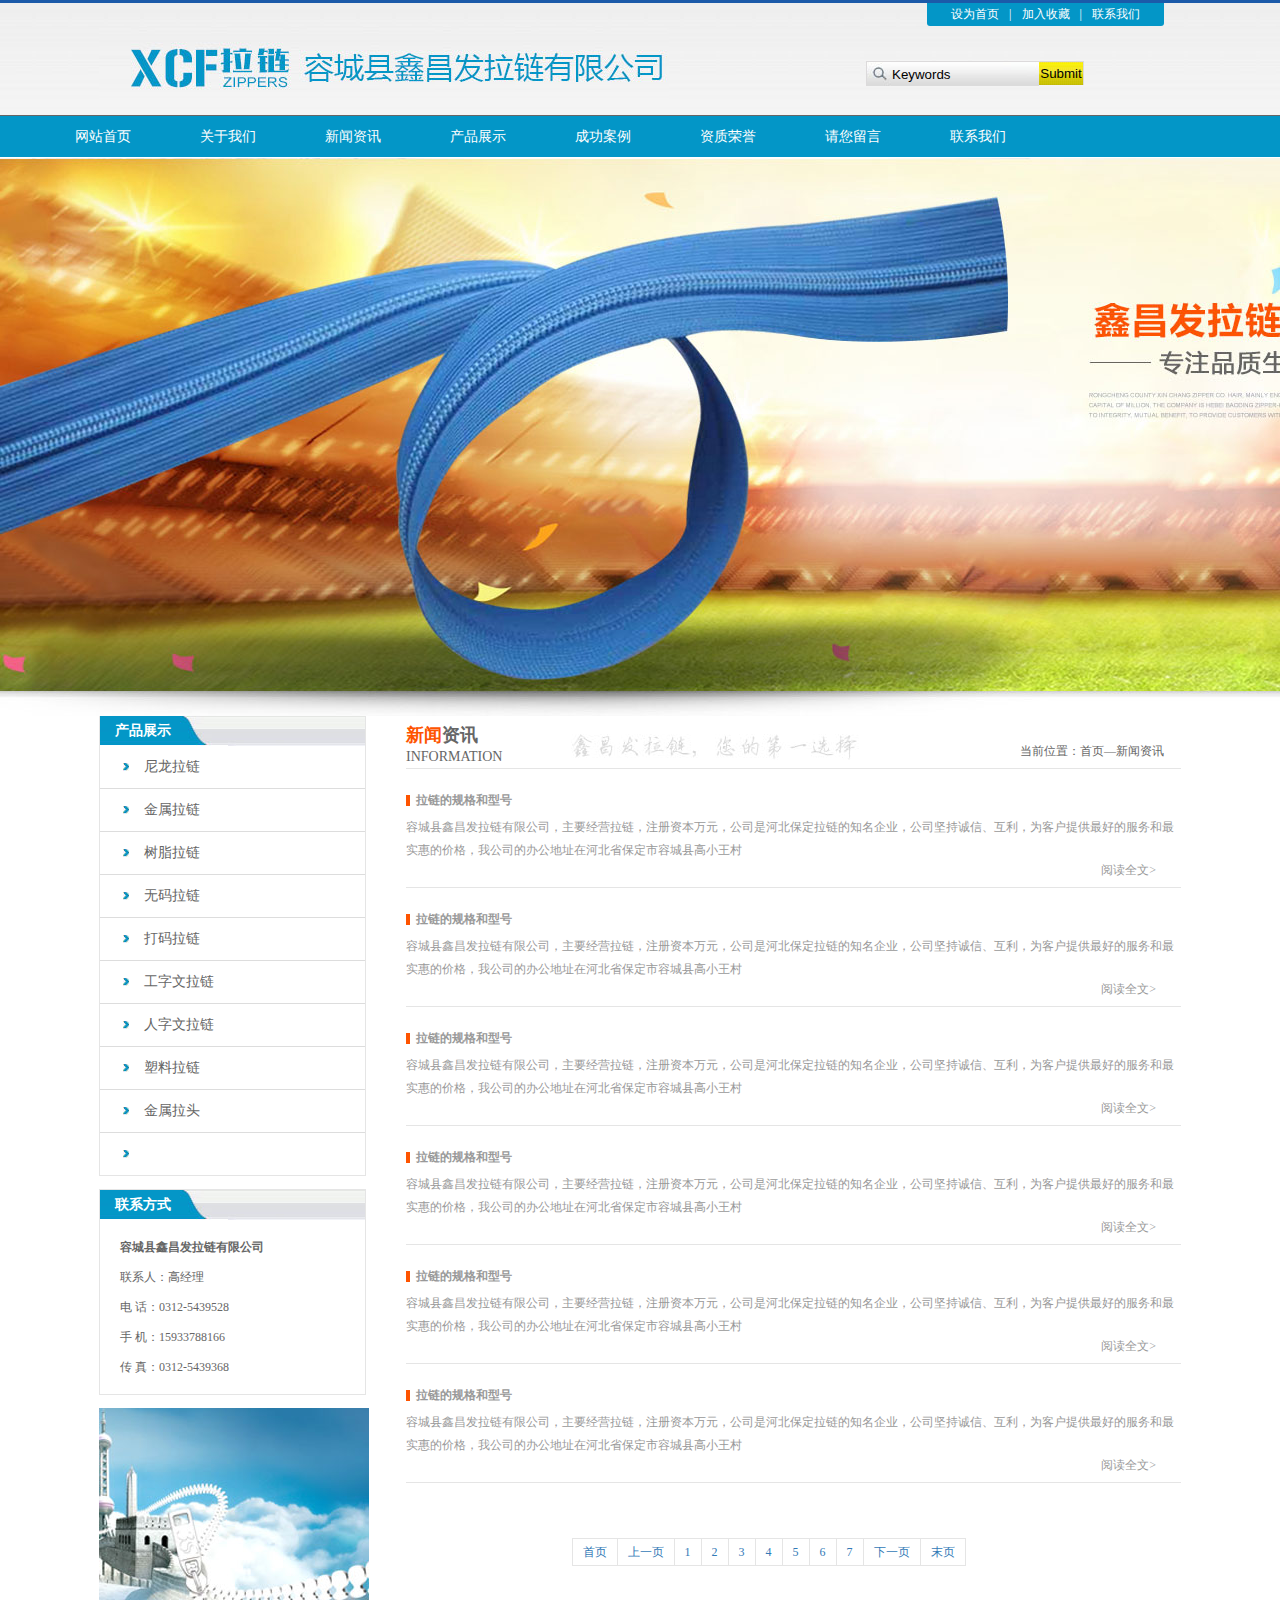
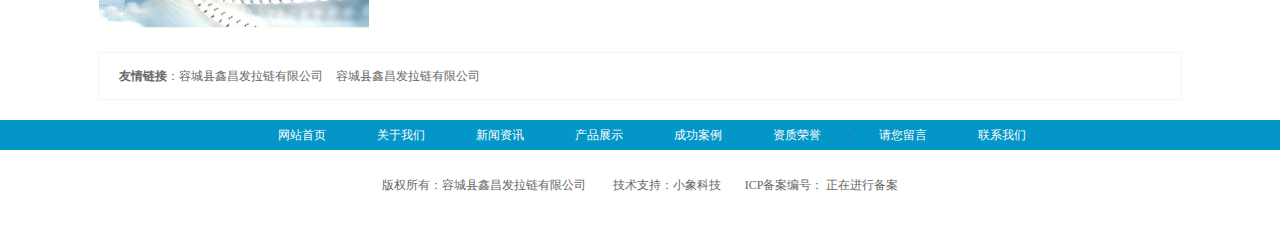
<file: news.html>
<!doctype html>
<html>
<head>
<meta charset="utf-8">
<title>新闻</title>
<link type="text/css" href="css/Untitled-3.css" rel="stylesheet"/>

</head>

<body>
<div class="top">
	<div class="top1 clearfix">
    	<div class="top_nav">
        	<a href="#">设为首页</a>|<a href="#">加入收藏</a>|<a href="#">联系我们</a>
        </div>
        <div class="top_logo"><img src="img/logo.jpg"></div>
        <div class="top_search">
        	<form action="" method="" name="">
            	<input type="text" name="" value="Keywords" class="keywords"><input type="submit" class="submit">
            </form>
        </div>
    </div>
</div>
<div class="nav">
	<ul>
    	<li><a href="index.html">网站首页</a></li>
    	<li><a href="about.html">关于我们</a>
        	<ul class="gwidth clearfix">
            	<li><a href="index.html">公司简介</a></li>
            	<li><a href="index.html">资质荣誉</a></li>
            	<li><a href="index.html">领导致辞</a></li>
            	<li><a href="index.html">联系我们</a></li>
            </ul>
        </li>
    	<li><a href="news.html">新闻资讯</a></li>
    	<li><a href="product.html">产品展示</a></li>
    	<li><a href="case.html">成功案例</a></li>
    	<li><a href="honor.html">资质荣誉</a></li>
    	<li><a href="leave.html">请您留言</a></li>
    	<li><a href="contact.html">联系我们</a></li>
    </ul>
</div>
<div class="banner">
	<img src="img/banner.jpg" alt="banner">
</div>
<div class="gwidth clearfix">
	<div class="content_left">
    	<div class="content_news">
        	<h2>产品展示</h2>
            <ul>
            	<li><a href="">尼龙拉链</a></li>
            	<li><a href="">金属拉链</a></li>
            	<li><a href="">树脂拉链</a></li>
            	<li><a href="">无码拉链</a></li>
            	<li><a href="">打码拉链</a></li>
            	<li><a href="">工字文拉链</a></li>
            	<li><a href="">人字文拉链</a></li>
            	<li><a href="">塑料拉链</a></li>
            	<li><a href="">金属拉头</a></li>
            	<li>&nbsp;</li>
            </ul>
        </div>
    	<div class="content_news">
        	<h2>联系方式</h2>
            <p><strong>容城县鑫昌发拉链有限公司</strong><br>联系人：高经理<br>电   话：0312-5439528<br>手   机：15933788166<br>传   真：0312-5439368</p>
        </div>
        <img src="img/lunbo.jpg" alt="">
    </div>
	<div class="content_right">
    	<div class="content_r_t">
        	<h2><font color="#fe5400">新闻</font>资讯<br><span>INFORMATION</span></h2>
            <p>当前位置：首页—新闻资讯</p>
        </div>
        <div class="content_r_c">
        	<div>
        		<h3><a href="">拉链的规格和型号</a></h3>
           		<p>容城县鑫昌发拉链有限公司，主要经营拉链，注册资本万元，公司是河北保定拉链的知名企业，公司坚持诚信、互利，为客户提供最好的服务和最实惠的价格，我公司的办公地址在河北省保定市容城县高小王村</p>
            	<a href="#">阅读全文></a>
            </div>
        	<div>
        		<h3><a href="">拉链的规格和型号</a></h3>
           		<p>容城县鑫昌发拉链有限公司，主要经营拉链，注册资本万元，公司是河北保定拉链的知名企业，公司坚持诚信、互利，为客户提供最好的服务和最实惠的价格，我公司的办公地址在河北省保定市容城县高小王村</p>
            	<a href="#">阅读全文></a>
            </div>
        	<div>
        		<h3><a href="">拉链的规格和型号</a></h3>
           		<p>容城县鑫昌发拉链有限公司，主要经营拉链，注册资本万元，公司是河北保定拉链的知名企业，公司坚持诚信、互利，为客户提供最好的服务和最实惠的价格，我公司的办公地址在河北省保定市容城县高小王村</p>
            	<a href="#">阅读全文></a>
            </div>
        	<div>
        		<h3><a href="">拉链的规格和型号</a></h3>
           		<p>容城县鑫昌发拉链有限公司，主要经营拉链，注册资本万元，公司是河北保定拉链的知名企业，公司坚持诚信、互利，为客户提供最好的服务和最实惠的价格，我公司的办公地址在河北省保定市容城县高小王村</p>
            	<a href="#">阅读全文></a>
            </div>
        	<div>
        		<h3><a href="">拉链的规格和型号</a></h3>
           		<p>容城县鑫昌发拉链有限公司，主要经营拉链，注册资本万元，公司是河北保定拉链的知名企业，公司坚持诚信、互利，为客户提供最好的服务和最实惠的价格，我公司的办公地址在河北省保定市容城县高小王村</p>
            	<a href="#">阅读全文></a>
            </div>
        	<div>
        		<h3><a href="">拉链的规格和型号</a></h3>
           		<p>容城县鑫昌发拉链有限公司，主要经营拉链，注册资本万元，公司是河北保定拉链的知名企业，公司坚持诚信、互利，为客户提供最好的服务和最实惠的价格，我公司的办公地址在河北省保定市容城县高小王村</p>
            	<a href="#">阅读全文></a>
            </div>
        	<ul>
        		<li>首页</li>
        		<li>上一页</li>
        		<li>1</li>
        		<li>2</li>
        		<li>3</li>
        		<li>4</li>
        		<li>5</li>
        		<li>6</li>
        		<li>7</li>
        		<li>下一页</li>
        		<li>末页</li>
            
            	
            </ul>      
        </div>
    </div>
</div>
<div class="link">
	<strong>友情链接</strong>：<a href="">容城县鑫昌发拉链有限公司</a> <a href="">容城县鑫昌发拉链有限公司</a> 
</div>
<div class="botnav">
	<a href="index.html">网站首页</a>
    <a href="about.html">关于我们</a> 
	<a href="news.html">新闻资讯</a>
    <a href="product.html">产品展示</a>
    <a href="case.html">成功案例</a>
    <a href="honor.html">资质荣誉</a>>
    <a href="leave.html">请您留言</a>
    <a href="contact.html">联系我们</a>
</div>
<div class="bottom">
	版权所有：容城县鑫昌发拉链有限公司 　　技术支持：小象科技　　ICP备案编号： 正在进行备案 
</div>
</body>
</html>
</file>
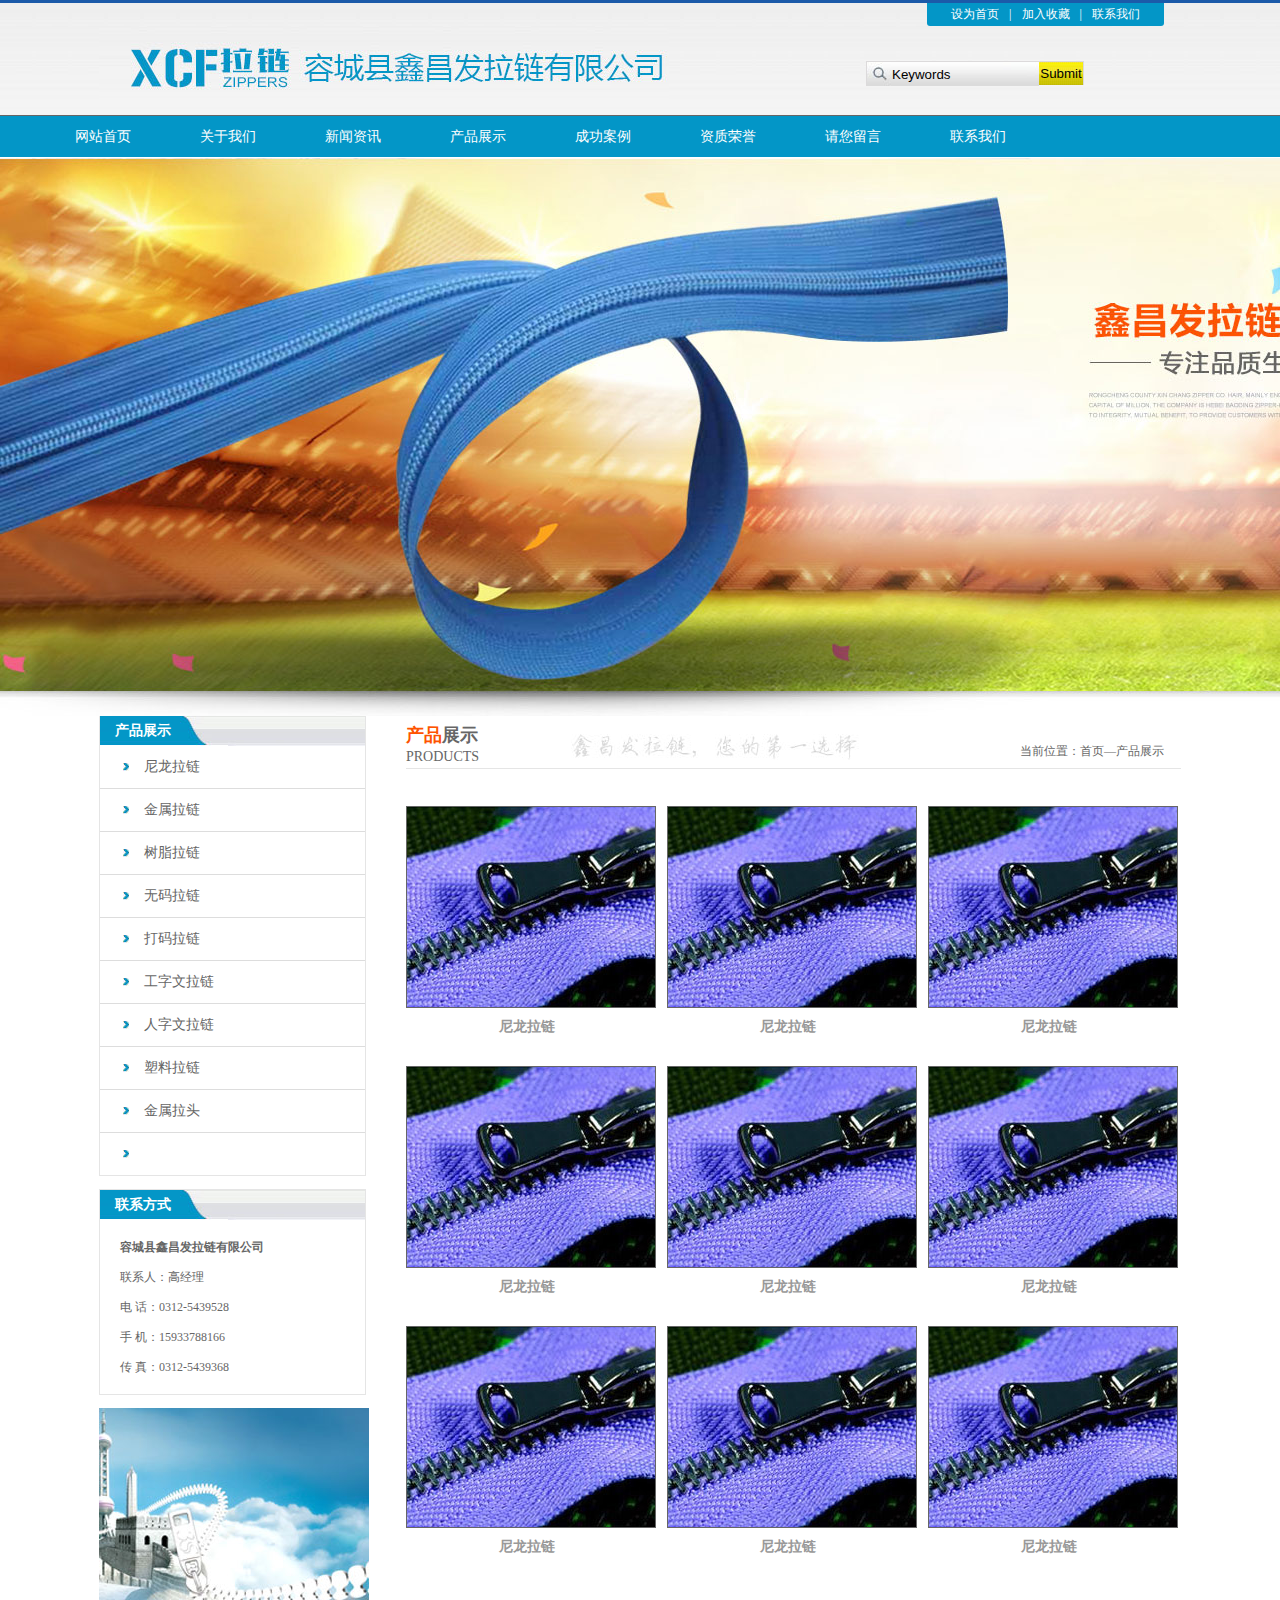
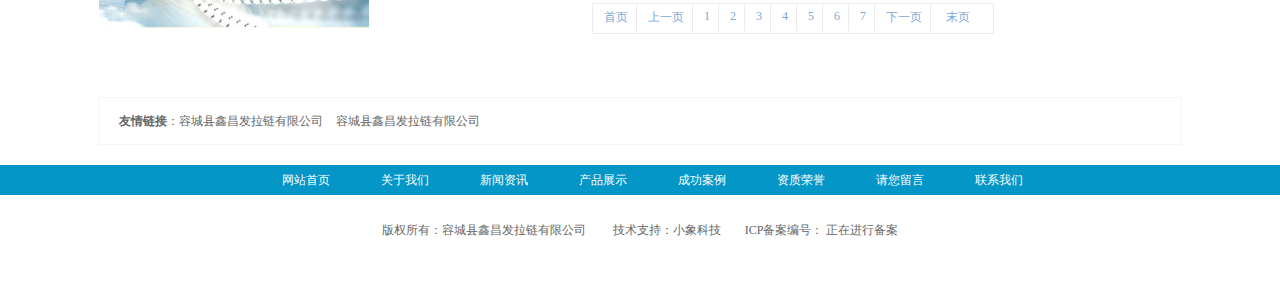
<file: product.html>
<!doctype html>
<html>
<head>
<meta charset="utf-8">
<title>产品展示</title>
<link type="text/css" href="css/Untitled-3.css" rel="stylesheet"/>
</head>

<body>
<div class="top">
	<div class="top1 clearfix">
    	<div class="top_nav">
        	<a href="#">设为首页</a>|<a href="#">加入收藏</a>|<a href="#">联系我们</a>
        </div>
        <div class="top_logo"><img src="img/logo.jpg"></div>
        <div class="top_search">
        	<form action="" method="" name="">
            	<input type="text" name="" value="Keywords" class="keywords"><input type="submit" class="submit">
            </form>
        </div>
    </div>
</div>
<div class="nav">
	<ul>
    	<li><a href="index.html">网站首页</a></li>
    	<li><a href="about.html">关于我们</a>
        	<ul class="gwidth clearfix">
            	<li><a href="index.html">公司简介</a></li>
            	<li><a href="index.html">资质荣誉</a></li>
            	<li><a href="index.html">领导致辞</a></li>
            	<li><a href="index.html">联系我们</a></li>
            </ul>
        </li>
    	<li><a href="news.html">新闻资讯</a></li>
    	<li><a href="product.html">产品展示</a></li>
    	<li><a href="case.html">成功案例</a></li>
    	<li><a href="honor.html">资质荣誉</a></li>
    	<li><a href="leave.html">请您留言</a></li>
    	<li><a href="contact.html">联系我们</a></li>
    </ul>
</div>
<div class="banner">
	<img src="img/banner.jpg" alt="banner">
</div>
<div class="gwidth clearfix">
	<div class="content_left">
    	<div class="content_news">
        	<h2>产品展示</h2>
            <ul>
            	<li><a href="#">尼龙拉链</a></li>
            	<li><a href="#">金属拉链</a></li>
            	<li><a href="#">树脂拉链</a></li>
            	<li><a href="#">无码拉链</a></li>
            	<li><a href="#">打码拉链</a></li>
            	<li><a href="#">工字文拉链</a></li>
            	<li><a href="#">人字文拉链</a></li>
            	<li><a href="#">塑料拉链</a></li>
            	<li><a href="#">金属拉头</a></li>
            	<li>&nbsp;</li>
            </ul>
        </div>
    	<div class="content_news">
        	<h2>联系方式</h2>
            <p><strong>容城县鑫昌发拉链有限公司</strong><br>联系人：高经理<br>电   话：0312-5439528<br>手   机：15933788166<br>传   真：0312-5439368</p>
        </div>
        <img src="img/lunbo.jpg" alt="">
    </div>
	<div class="content_right">
    	<div class="content_r_t">
        	<h2><font color="#fe5400">产品</font>展示<br><span>PRODUCTS</span></h2>
            <p>当前位置：首页—产品展示</p>
        </div>
        <div class="product">
            <div class="product2">
                <ul>
                  <li><img src="img/a11.jpg"><span>尼龙拉链</span></li>
                  <li><img src="img/a11.jpg"><span>尼龙拉链</span></li>
                  <li style="padding-right:0;"><img src="img/a11.jpg"><span>尼龙拉链</span></li>
                  <li><img src="img/a11.jpg"><span>尼龙拉链</span></li>
                  <li><img src="img/a11.jpg"><span>尼龙拉链</span></li>
                  <li style="padding-right:0;"><img src="img/a11.jpg"><span>尼龙拉链</span></li>
                  <li><img src="img/a11.jpg"><span>尼龙拉链</span></li>
                  <li><img src="img/a11.jpg"><span>尼龙拉链</span></li>
                  <li style="padding-right:0;"><img src="img/a11.jpg"><span>尼龙拉链</span></li>
               </ul>
            </div>
        	<div class="product1">
               <ul>
        		  <li>首页</li>
        		  <li>上一页</li>
        		  <li>1</li>
        		  <li>2</li>
        		  <li>3</li>
        		  <li>4</li>
        		  <li>5</li>
        		  <li>6</li>
        		  <li>7</li>
        		  <li>下一页</li>
        		  <li>末页</li>
            
            	
                </ul>
            </div>        
        </div>
    </div>
</div>
<div class="link">
	<strong>友情链接</strong>：<a href="#">容城县鑫昌发拉链有限公司</a> <a href="#">容城县鑫昌发拉链有限公司</a> 
</div>
<div class="botnav">
	<a href="index.html">网站首页</a>
    <a href="about.html">关于我们</a> 
	<a href="news.html">新闻资讯</a>
    <a href="product.html">产品展示</a>
    <a href="case.html">成功案例</a>
    <a href="honor.html">资质荣誉</a>
    <a href="leave.html">请您留言</a>
    <a href="contact.html">联系我们</a>
</div>
<div class="bottom">
	版权所有：容城县鑫昌发拉链有限公司 　　技术支持：小象科技　　ICP备案编号： 正在进行备案 
</div>
</body>
</html>
</file>
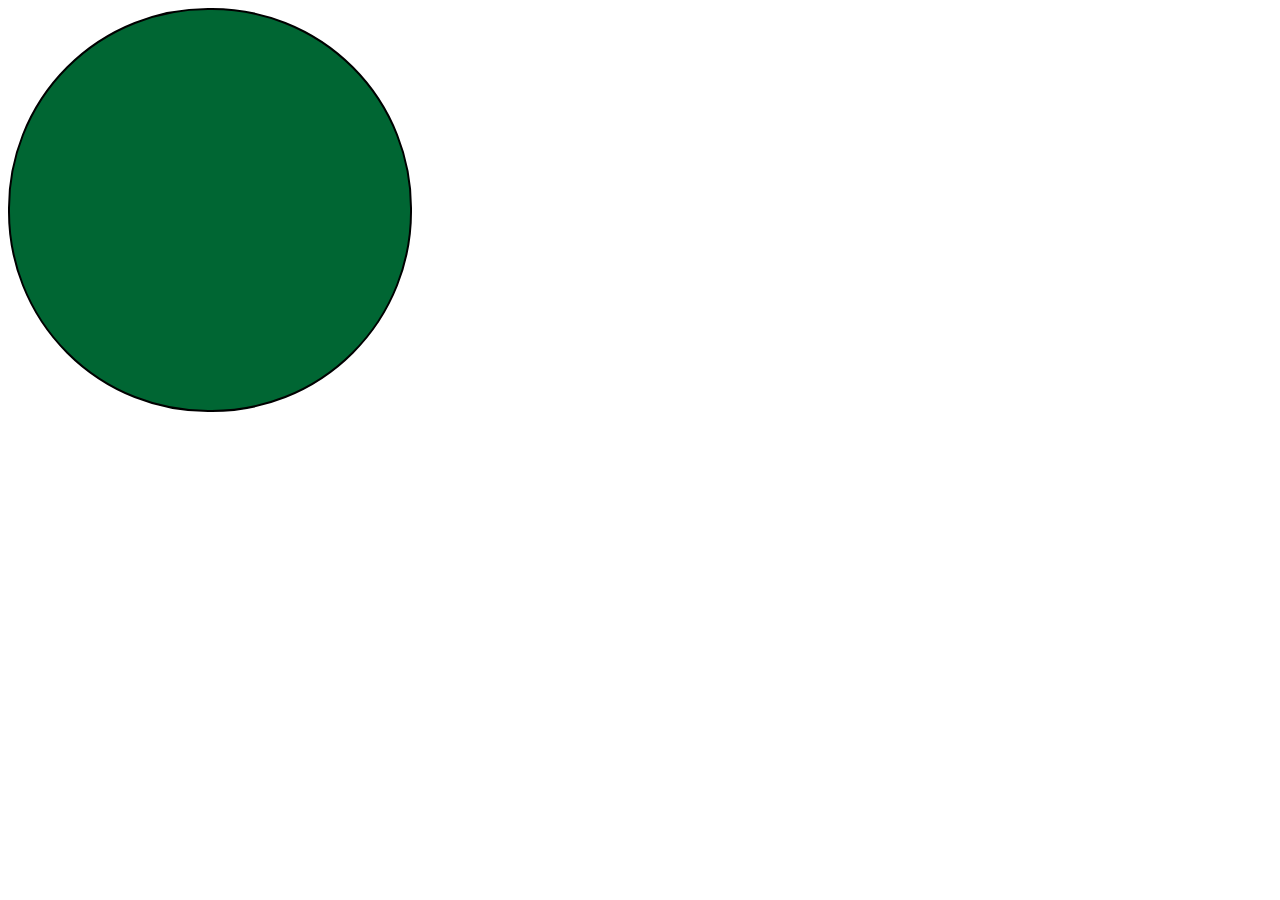
<file: css/Untitled-6.html>
<!doctype html>
<html>
<head>
<meta charset="utf-8">
<title>无标题文档</title>
<style>

.a1{width:400px; height:400px; background:#063; transition:20s; border:2px solid #000; border-radius:200px; ;}
.a1:hover{width:400px; height:400px; background:#063; border-radius:50px; border:2px solid #000; transform:rotate(45deg); margin:500px; transform:rotateY(180deg);  transform:rotateX(180deg);}

</style>
</head>

<body>

<div class="a1"></div>

</body>
</html>
</file>
<file: css/Untitled-3.css>
@charset "utf-8";
/* CSS Document */

*{margin:0; padding:0}
li{list-style:none;}
body{font-family:微软雅黑; font-size:12px; color:#666;}
a{text-decoration:none; color:#666;}
.clearfix::before,.clearfix::after {content: ".";display: block;height:0;visibility: hidden;}
.clearfix:after {clear: both;}
.clearfix {zoom:1;}
.gwidth{width:1082px; margin:0 auto;}
.top{height:112px; border-top:#1b5aa9 solid 3px; background:url(../img/topbg.jpg) repeat-x;}
.top1{margin:0 auto; width:1065px; height:112px; padding:0 17px 0 0;}
.top_nav{width:237px; height:23px; background-color:#0396c7; line-height:23px;  float:right; text-align:center;border-bottom-left-radius:3px;border-bottom-right-radius:3px;color:#FFF;}
.top_nav a{display:inline-block; padding:0 10px;color:#FFF;}
.top_logo{float:left; padding-top:23px;}
.top_search{width:298px;float:right; line-height:23px; padding-top:35px; }
.top_search .keywords{width:147px; height:24px; border:0; border-left:#dcdadb solid 1px;border-top:#dcdadb solid 1px; padding-left:25px; background:url(../img/search.jpg) no-repeat;float:left;}
.top_search .submit{width:45px; height:24px; background:url(../img/submit.jpg) repeat-x; border:0; border-top:#dcdadb solid 1px;border-right:#dcdadb solid 1px;float:left;}
.nav{height:41px; border-top:#666 solid 1px; background-color:#0396c7;}
.nav ul{margin:0 auto; width:1200px;}
.nav>ul>li{ float:left; width:125px; line-height:41px; text-align:center;position:relative;}
.nav>ul>li:hover{border-top:#fe5400 solid 1px; position:relative;top:-1px;}
.nav>ul>li:hover ul{display:block;}
.nav li ul{width:125px; background:rgba(3,150,199,0.6); position:absolute; top:41px; left:0; display:none;}
.nav li ul li{border-bottom:#49b1c8 solid 1px; line-height:37px;}
.nav li a{color:#fff; font-size:14px;}
.banner{height:558px; text-align:center;}
.content_left{width:267px; float:left;}
.content_news{ border:#e5e5e5 solid 1px; margin:0 0 13px 0;}
.content_news h2{height:30px;background-image:url(../img/bj.jpg); padding:0 0 0 15px; line-height:30px;color:#fff; font-size:14px;}
.content_news li{border-bottom:#dddddd solid 1px; line-height:42px; background:url(../img/libg.jpg) 23px center no-repeat; padding-left:44px;font-size:14px;}
.content_news li:hover{background:#0397c7; font-weight:600;}
.content_news li:last-child{border:0;}
.content_news p{line-height:30px;  padding:12px 0  12px 20px;}
.content_right{width:775px; float:right;}
.content_r_t{height:53px; background:url(../img/bj1.jpg) 165px 19px no-repeat; border-bottom:#e5e5e5 solid 1px;}
.content_r_t h2{font-size:18px; line-height:20px; padding-top:10px; float:left;}
.content_r_t span{font-size:14px; font-weight:normal;}
.content_r_t p{float:right; padding:28px 17px 0 0 ;}
.content_r_c div{padding-bottom:25px;border-bottom:#e5e5e5 solid 1px;}
.content_r_c div h3{ height:14px; font-size:14px; line-height:14px; color:#666666; background:url(../img/libg2.jpg) left center no-repeat; margin-top:24px; padding-left:10px; margin-bottom:9px; font-weight:bold;}
.content_r_c div p{ color:#999999; font-size:12px; line-height:23px;}
.content_r_c div a{ float:right; font-size:12px; color:#999; margin-right:25px; }
.content_r_c div h3 a{float:left;}
.content_r_c ul{margin:0 auto; width:442px; margin-top:55px;}
.content_r_c li{float:left; border:#e5e5e5 solid 1px; padding:0 10px; line-height:26px; margin-left:-1px;color:#337ab7;}
.content_r_c li:hover{ background-color:#337ab7; color:#fff;}

.link{border:#f5f5f5 solid 1px; line-height:46px; margin:20px auto; width:1062px; padding:0 0 0 20px;}
.link a{padding-right:10px;}
.botnav{height:30px; line-height:30px; background-color:#0396c7; text-align:center;}
.botnav a{color:#fff; padding:0 24px;}
.botnav a:last-child{ padding-right:0;}
.bottom{ text-align:center; line-height:70px; padding-bottom:20px;}
/*首页*/
.index{width:1080px; height:1012px; margin:0 auto;}
.index1{width:1080px; height:279px;}
.index11{width:267px; height:275px; border:1px solid #c3c4c3; float:left; background:url(../img/bj.jpg) no-repeat; margin-right:13px;}
.index11 h2{color:#fff; font-size:12px; line-height:29px; padding-left:8px;}
.index12{width:243px; height:225px; border:1px solid #c3c4c3; margin:10px;}
.index13{width:526px; height:271px; float:left; background:url(../img/a2.jpg) no-repeat; border:1px solid #c3c4c3;}
.index13 h2{color:#fff; font-size:12px; line-height:29px; padding-left:8px;}
.index13 ul{width:504px; padding:18px 0 11px 12px;}
.index13 ul li{padding:0 0 0 10px; background:url(../img/a3.jpg) no-repeat center left; line-height:25px;}
.index13 ul li span{float:right;}
.index14{width:254px; height:275px; background:url(../img/c1.jpg) no-repeat; float:left; margin-left:14px; border:1px solid #e5e5e5;}
.index14 h2{color:#fff; font-size:12px; line-height:29px; padding-left:8px;}
.index14 p{padding:0 20px 0 20px; line-height:24px; font-size:12px; color:#666; text-indent:2em; width:214px;}
.index2{width:1080px; height:202px;}
.index21{width:267px; height:200px; float:left; background:url(../img/c1.jpg) no-repeat; border:1px solid #c3c4c3;}
.index21 h2{color:#fff; font-size:12px; line-height:29px; padding-left:8px;}
.index21 h3{color:#666; font-size:12px; padding:20px 0 0 20px;}
.index21 p{line-height:30px; padding-left:20px; font-size:12px;}
.index22{width:796px; height:199px; float:right; background:url(../img/a5.jpg) no-repeat; border:1px solid #e5e5e5;}
.index23{width:796px; height:161px; margin-top:39px;}
.index24{width:156px; height:126px; border:1px solid #e5e5e5; float:left; margin-right:26px;}
.index25{width:156px; height:28px; float:left; margin-right:26px;}
.index25 p{text-align:center; line-height:28px; color:#333; font-size:14px;}
.index3{width:1080px; height:515px; border:1px solid #e5e5e5; margin-top:7px;}
.index31{height:460px; background:url(../img/a9.jpg) no-repeat; }
.index32{width:189px; height:429px; float:left; border-bottom:1px solid #e5e5e5; border-right:1px solid #e5e5e5; margin-top:29px;}
.index32 ul li{width:145px; height:43px; border-bottom:1px solid #e5e5e5; background:url(../img/libg.jpg) no-repeat 23px center; line-height:42px; padding-left:44px;}
.index33{width:855px; height:413px; float:left; margin:40px 0 0 19px;}
.index34{width:512px; height:413px; float:left;}
.index35{width:327px; height:413px; float:left; margin-right:16px;}
/**关于我们**/
.about{width:764px; height:863px;  margin-top:37px;}
.about1{width:684px; height:290px; border:1px solid #ccc; margin:0 auto;}
.about p{width:731px; height:159px; color:#666; font-size:14px; line-height:35px; padding-top:10px; text-indent:2em;}
.about p span{color:#666; font-size:14px; line-height:36px; text-indent:2em;}
.about2{width:454px; height:347px; margin:40px auto;}
.about2 ul{float:left;}
.about2 ul li{padding-top:18px; text-align:right;}
/**产品展示**/
.product{width:774px; height:871px; margin-top:37px;}
.product2{width:774px; height:759px;}
.product2 ul li{width:248px; height:260px; padding-right:13px; float:left;}
.product2 ul li span{color:#999; font-size:14px; font-weight:bold; line-height:30px; padding:0 95px 0 93px;}
.product2 ul li img{border:1px solid #666;}
.product1{width:400px; height:29px; margin:38px auto; border:1px solid #ebebeb; border-radius:2px;}
.product1 ul li{float:left; border-right:1px solid #ebebeb; font-size:12px; padding:5px 8px 7px 11px; color:#7ca8d7;}
.product1 ul li:nth-child(11){border-right:none; padding:5px 15px 7px 15px;}
.product1 ul li:hover{background:#337ab7; color:#FFF;}
</file>
